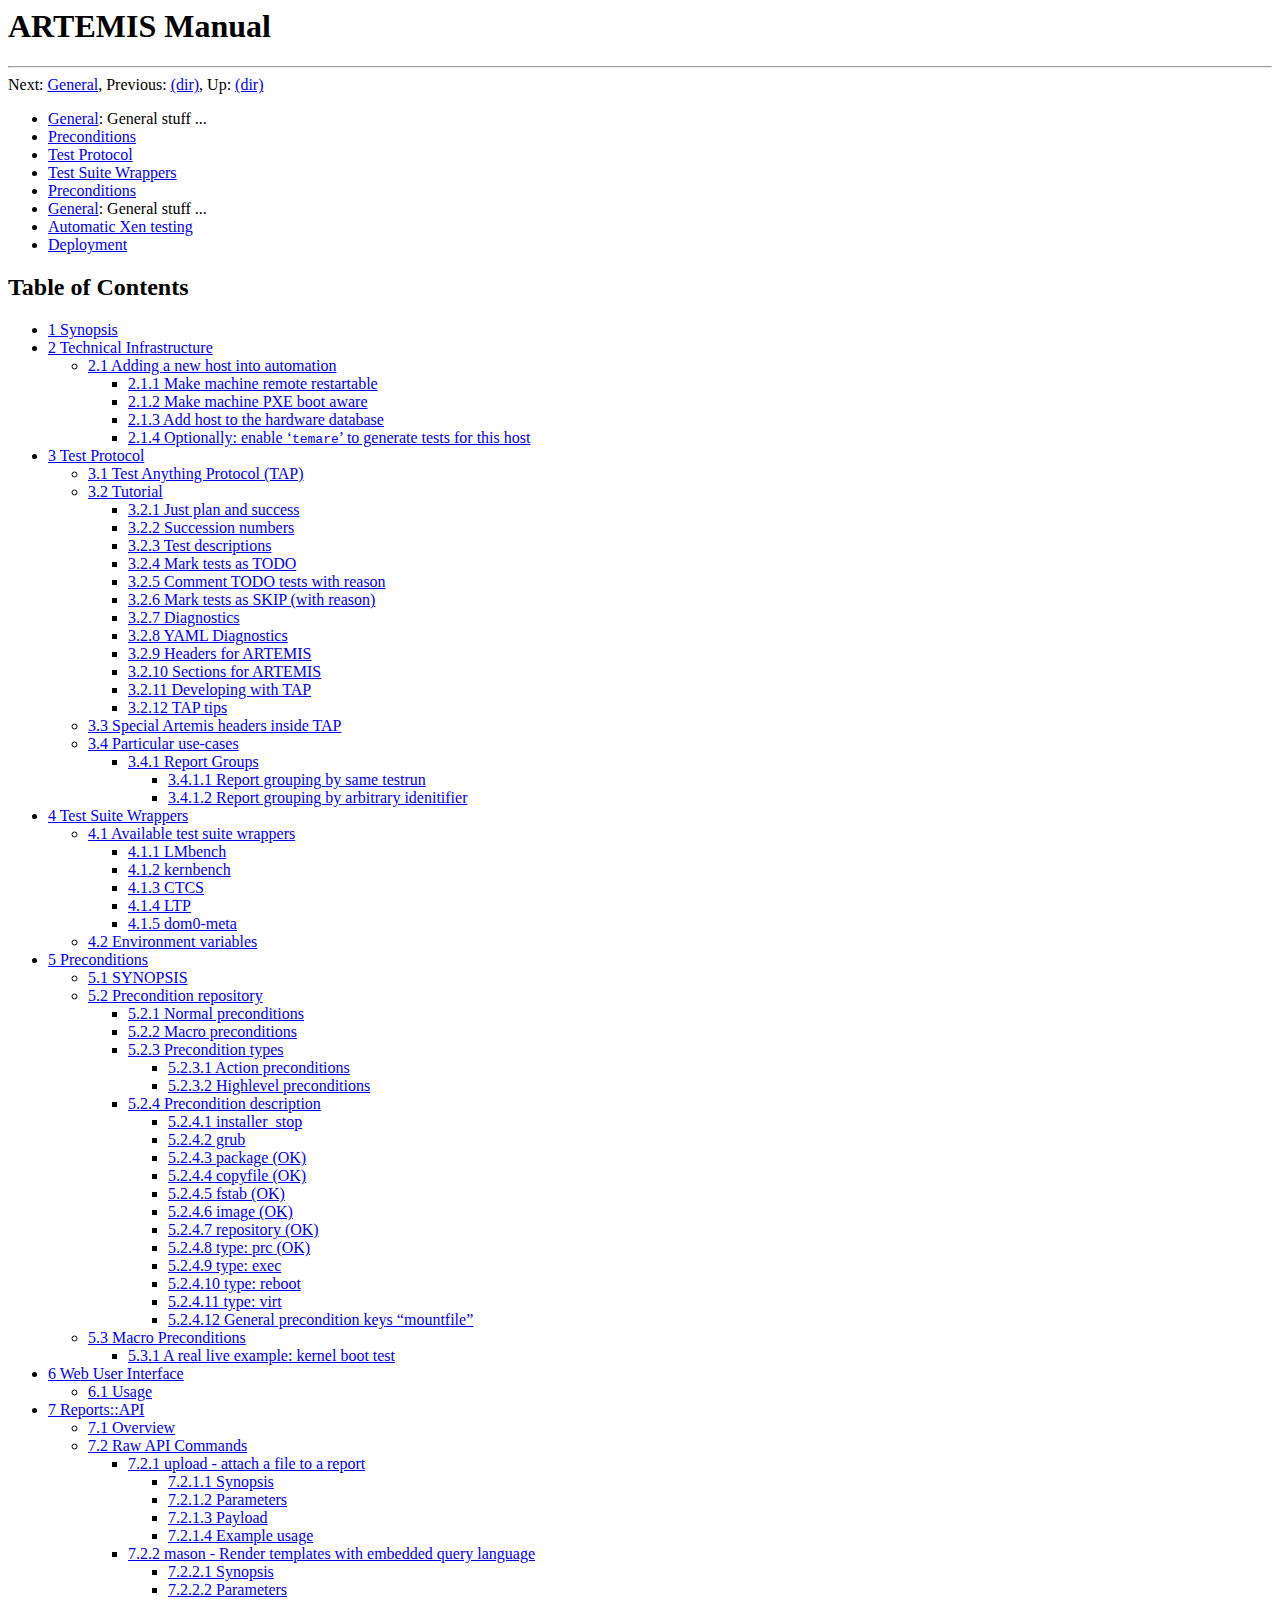
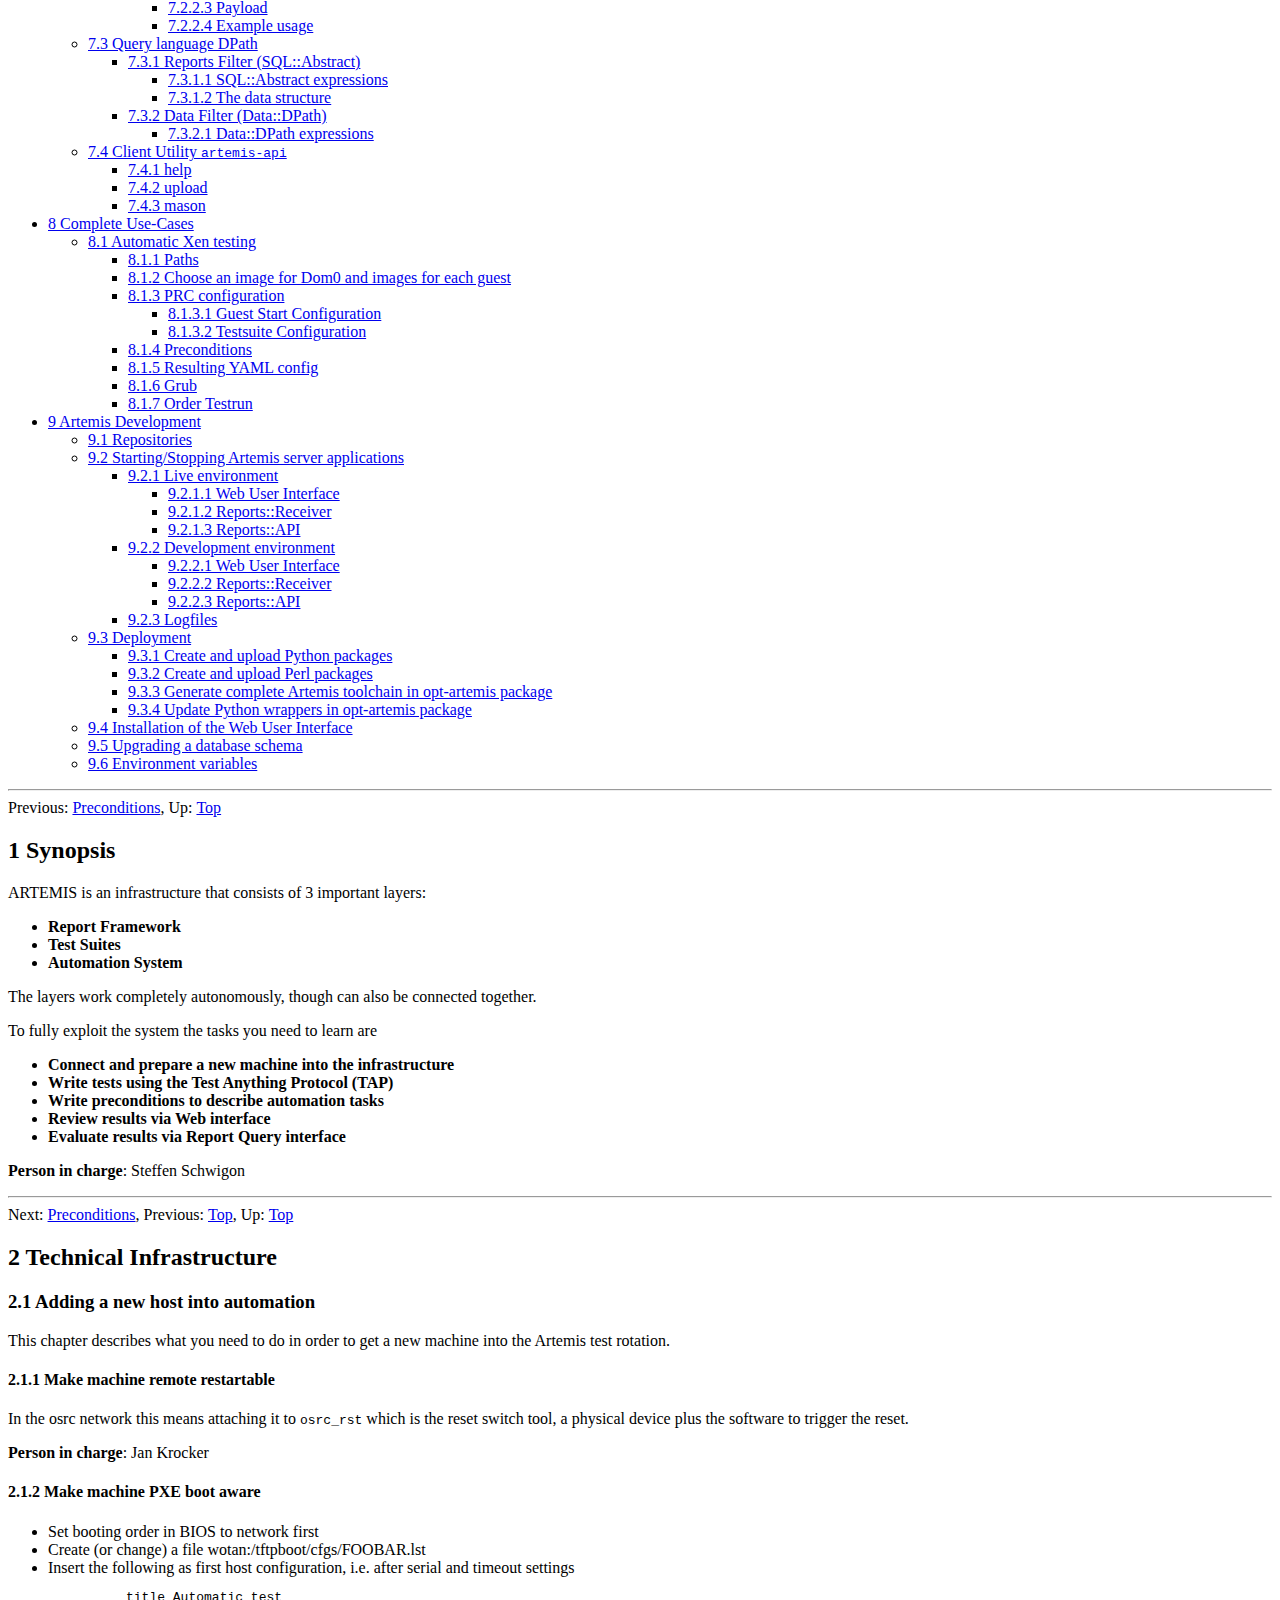
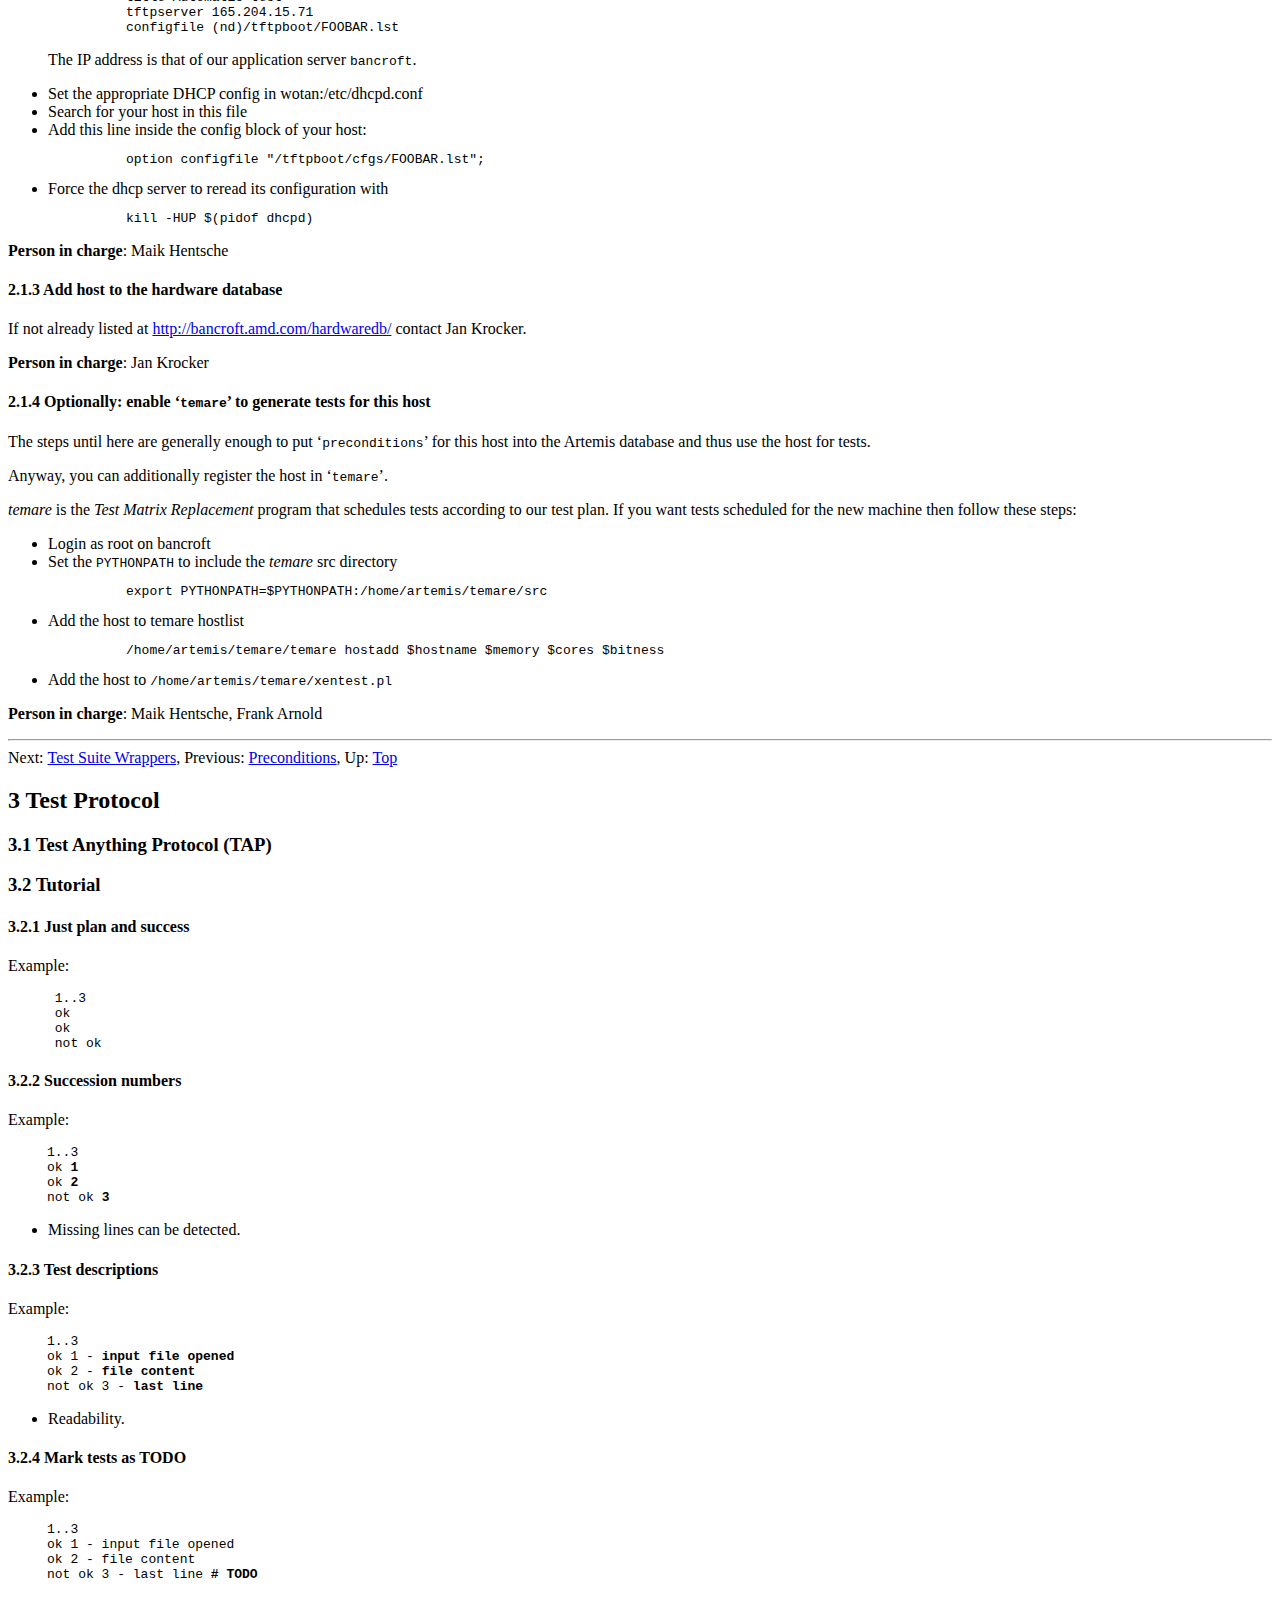
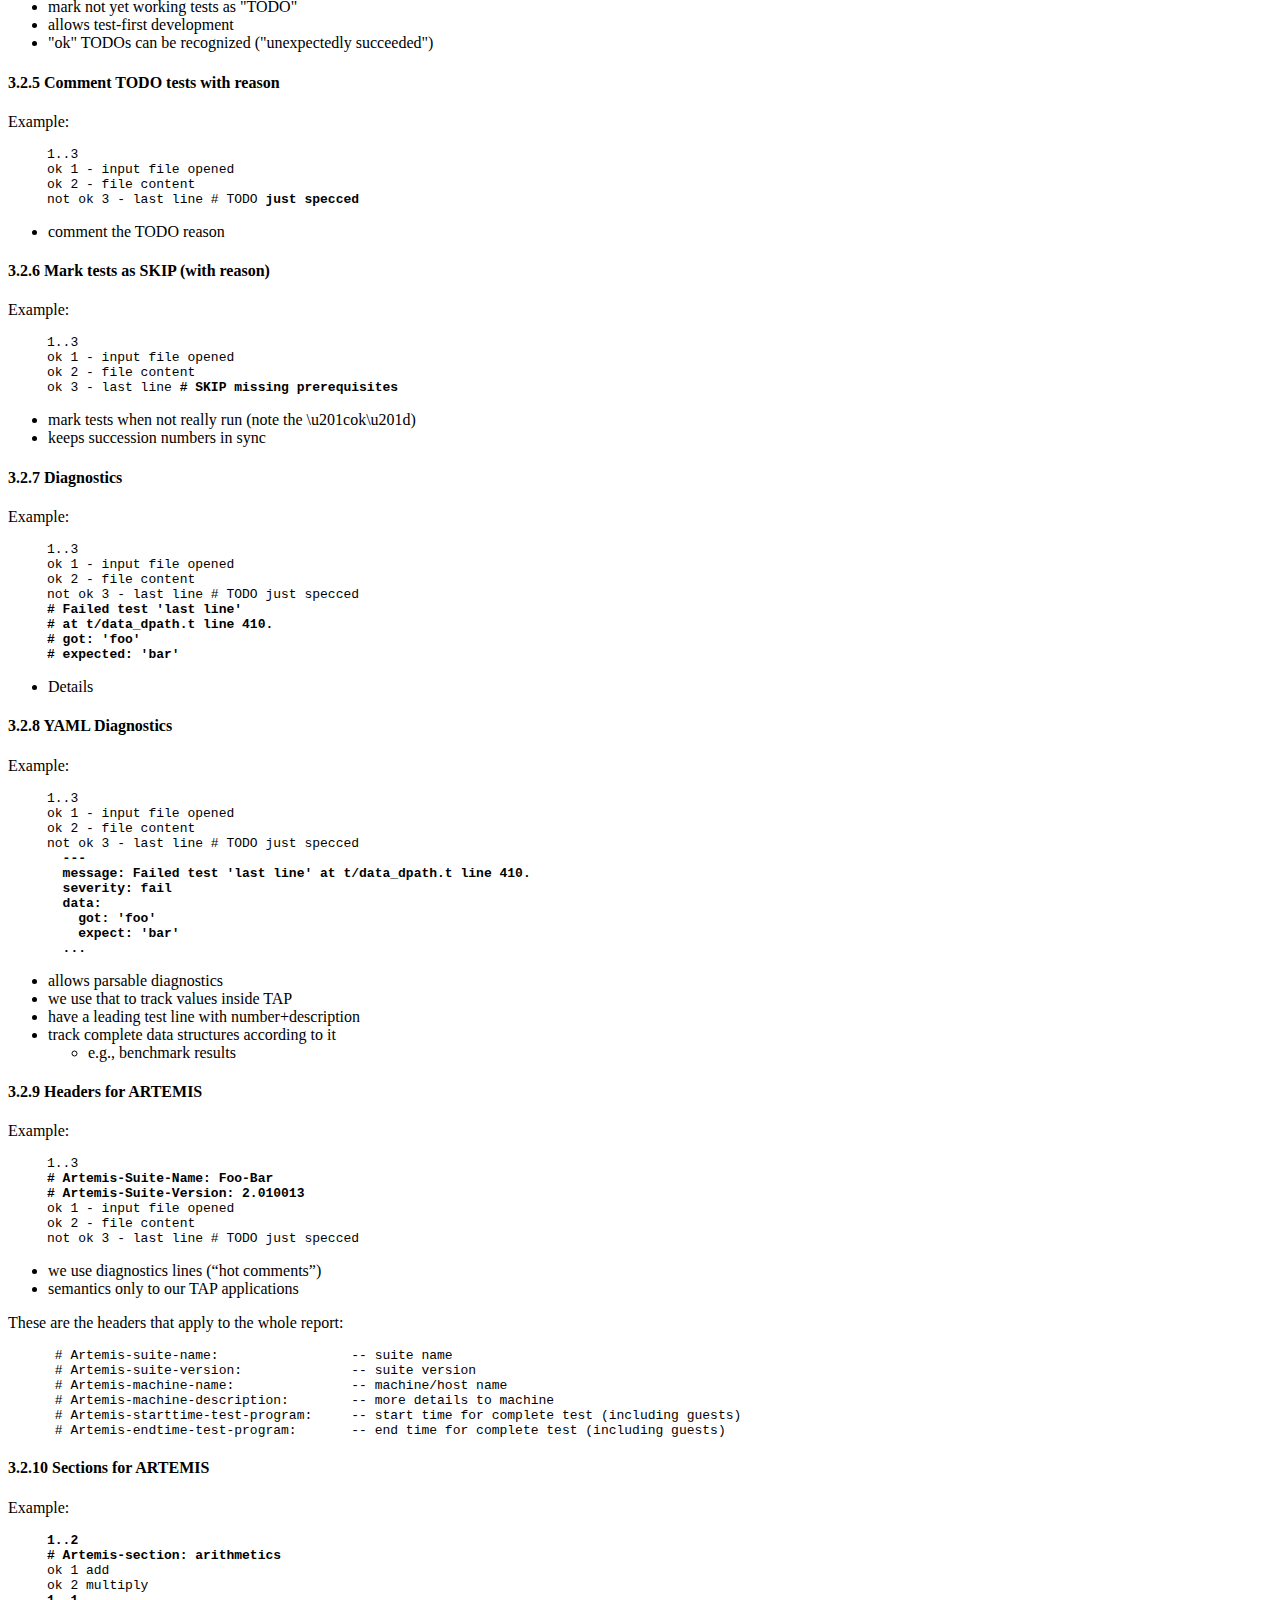
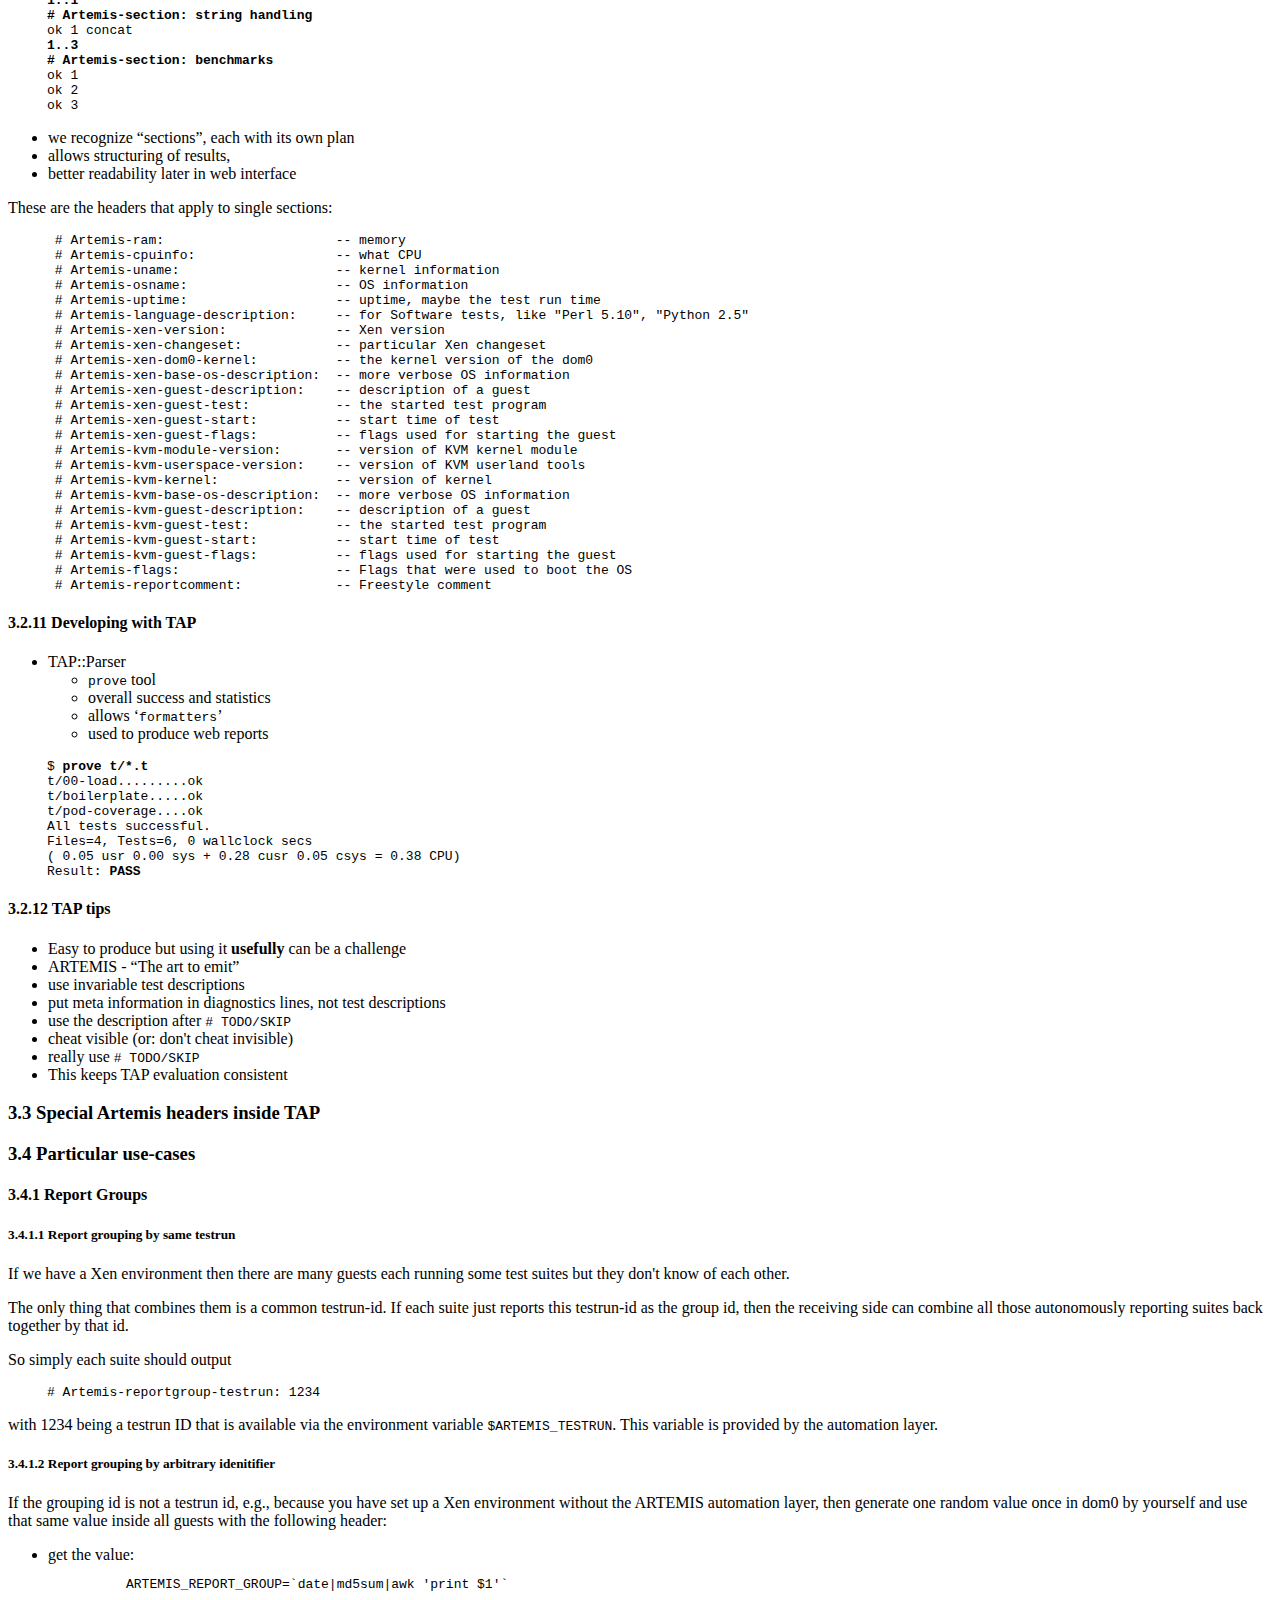
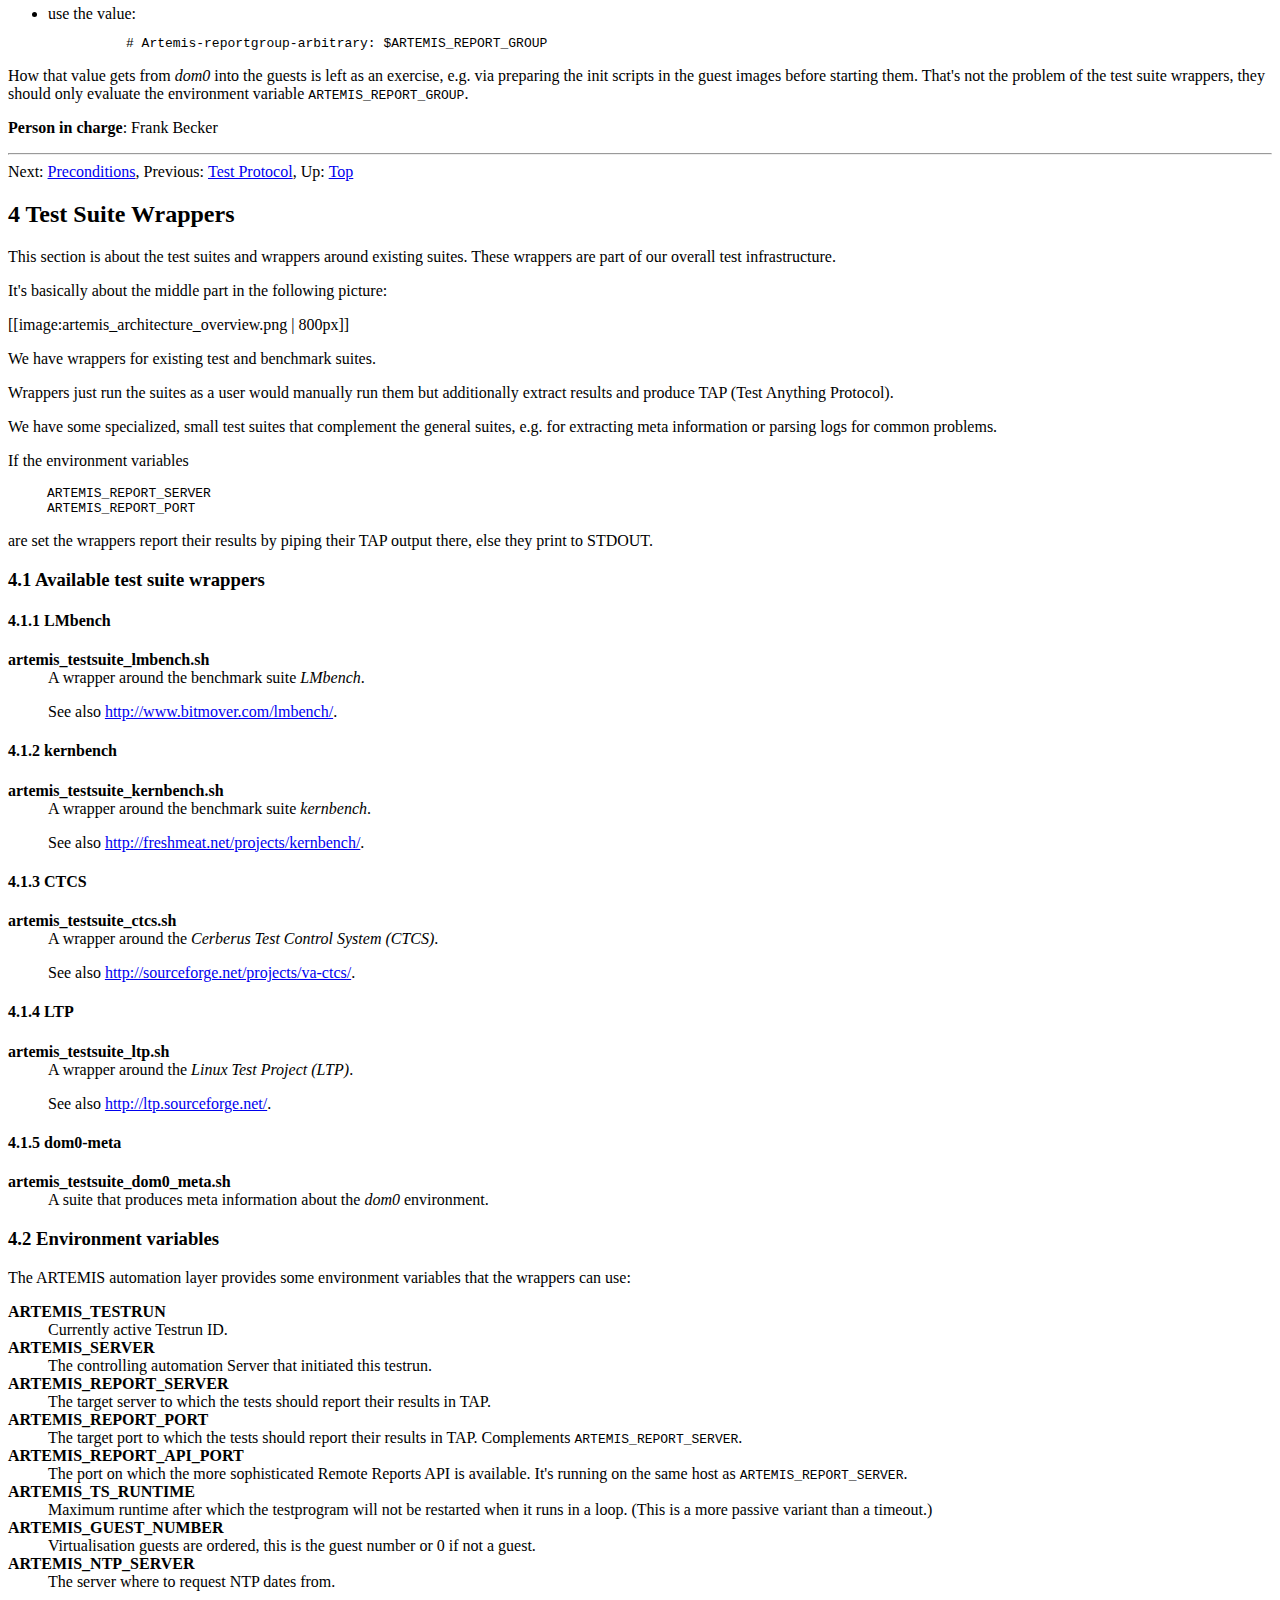
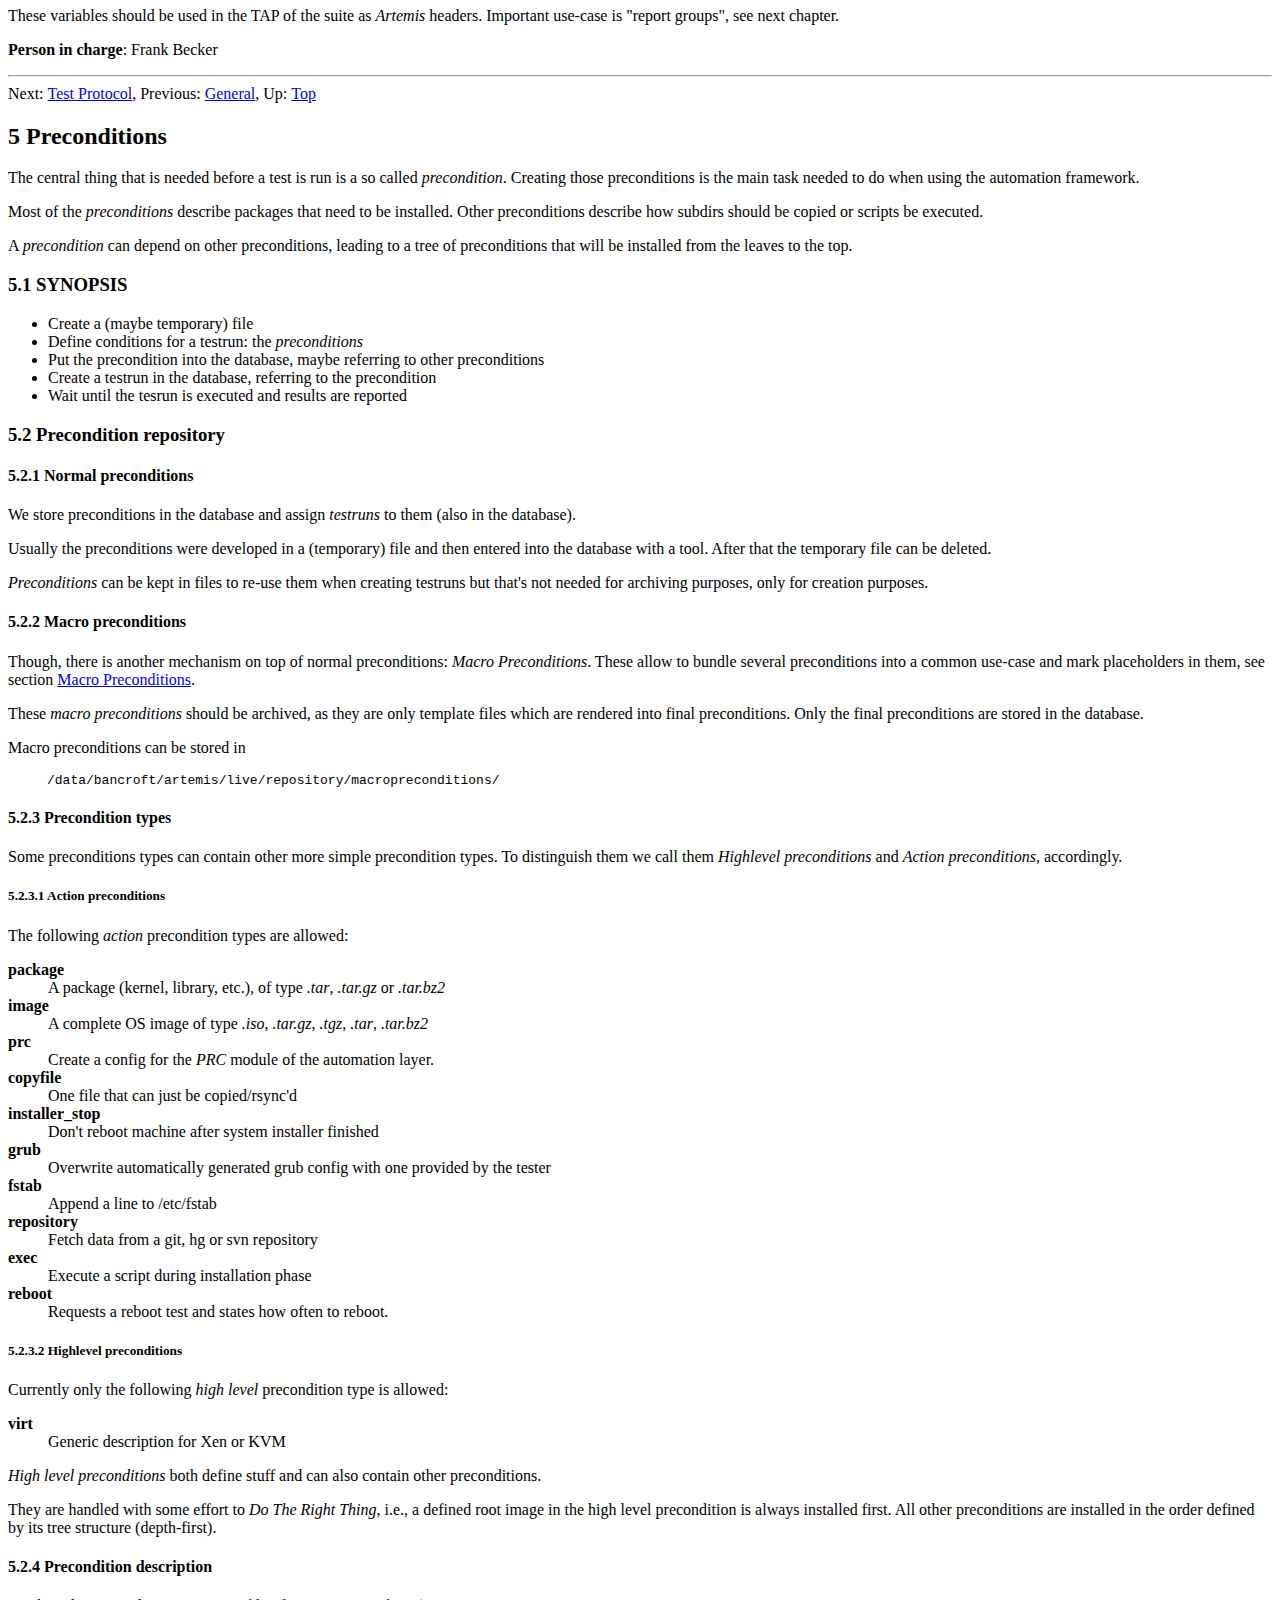
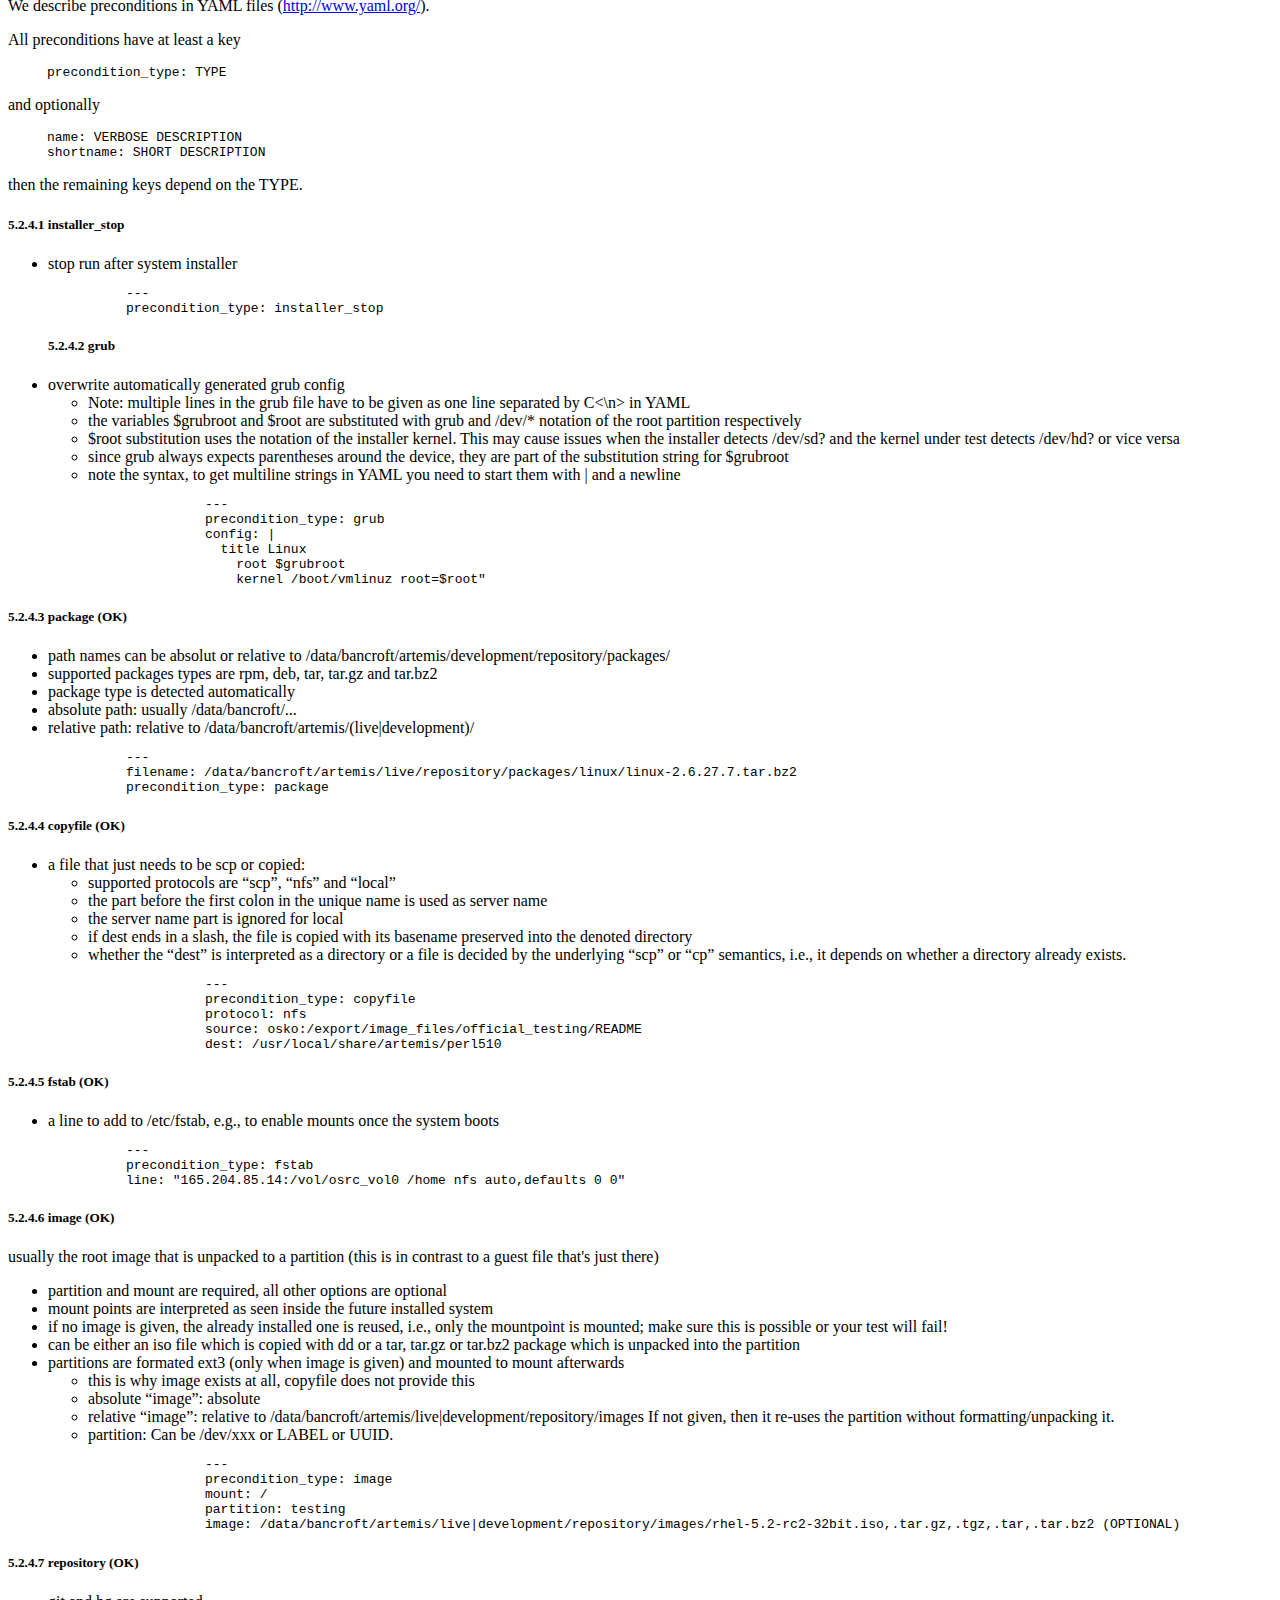
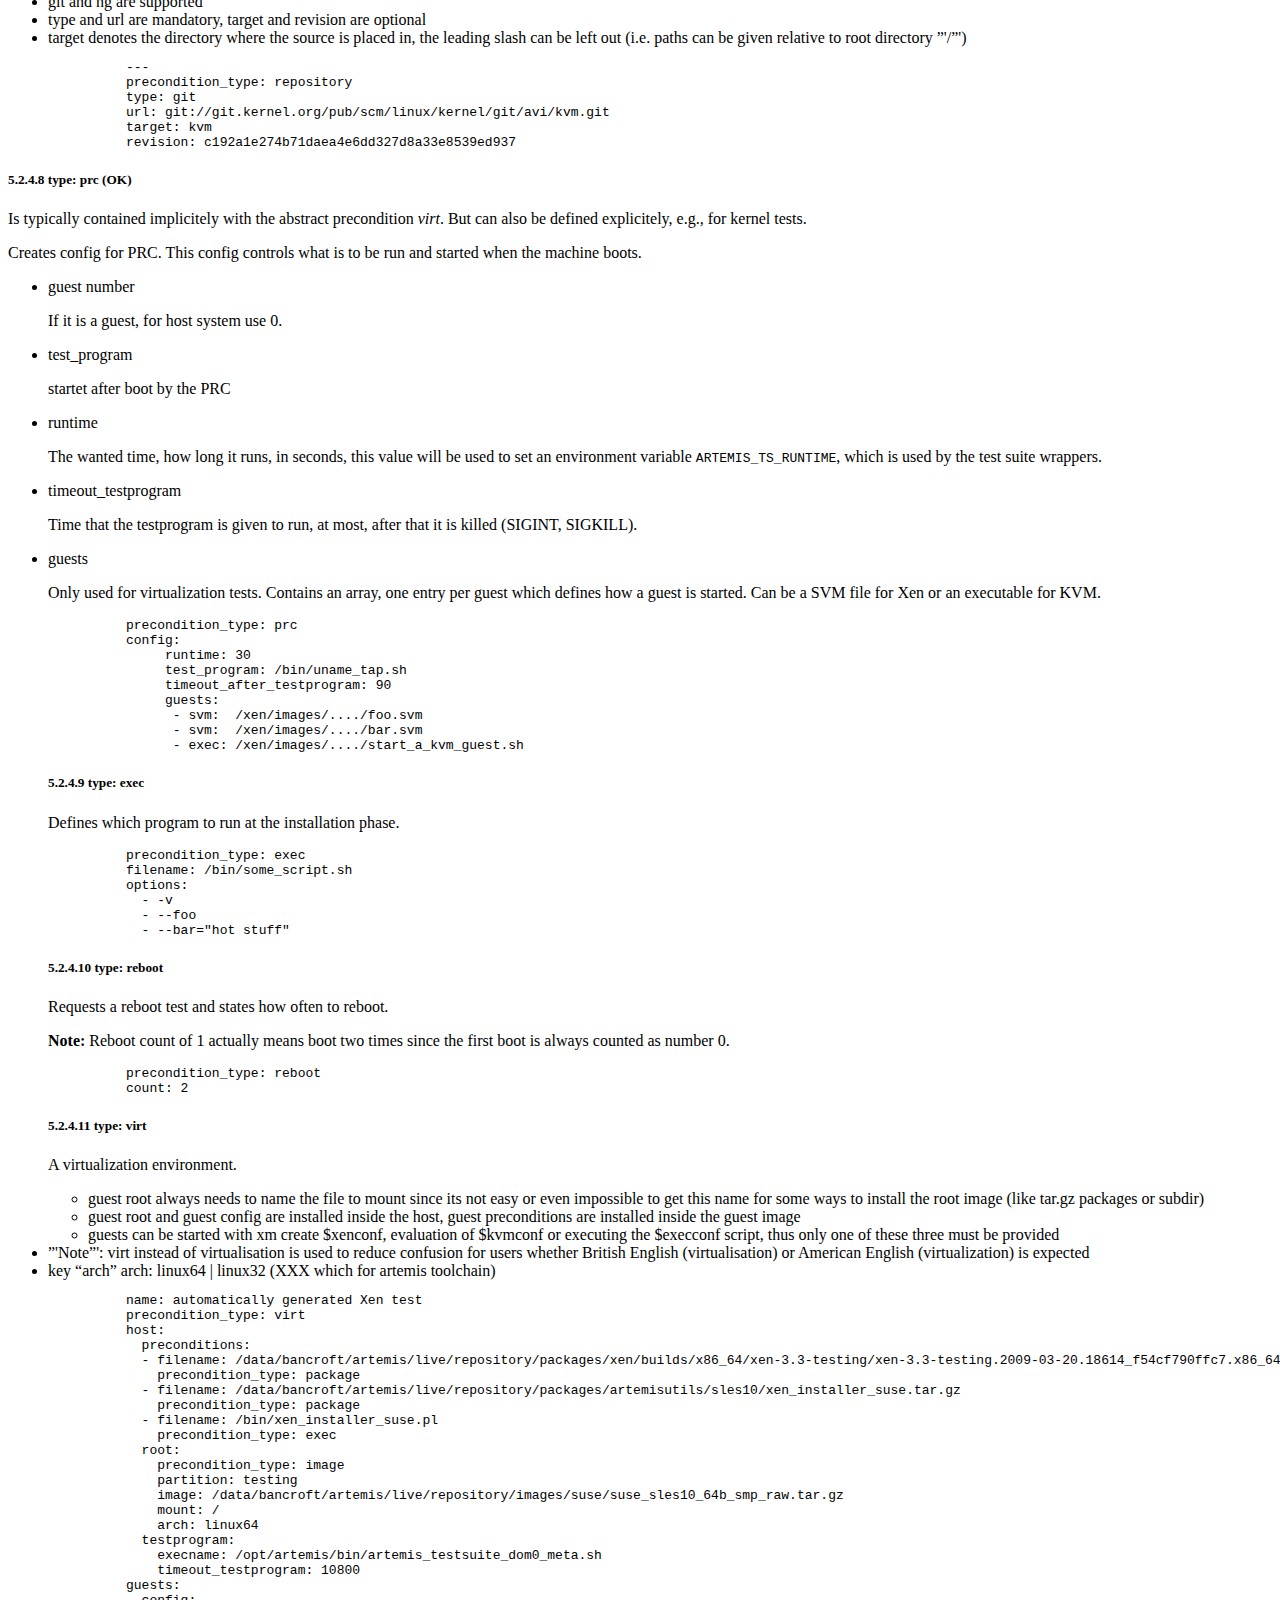
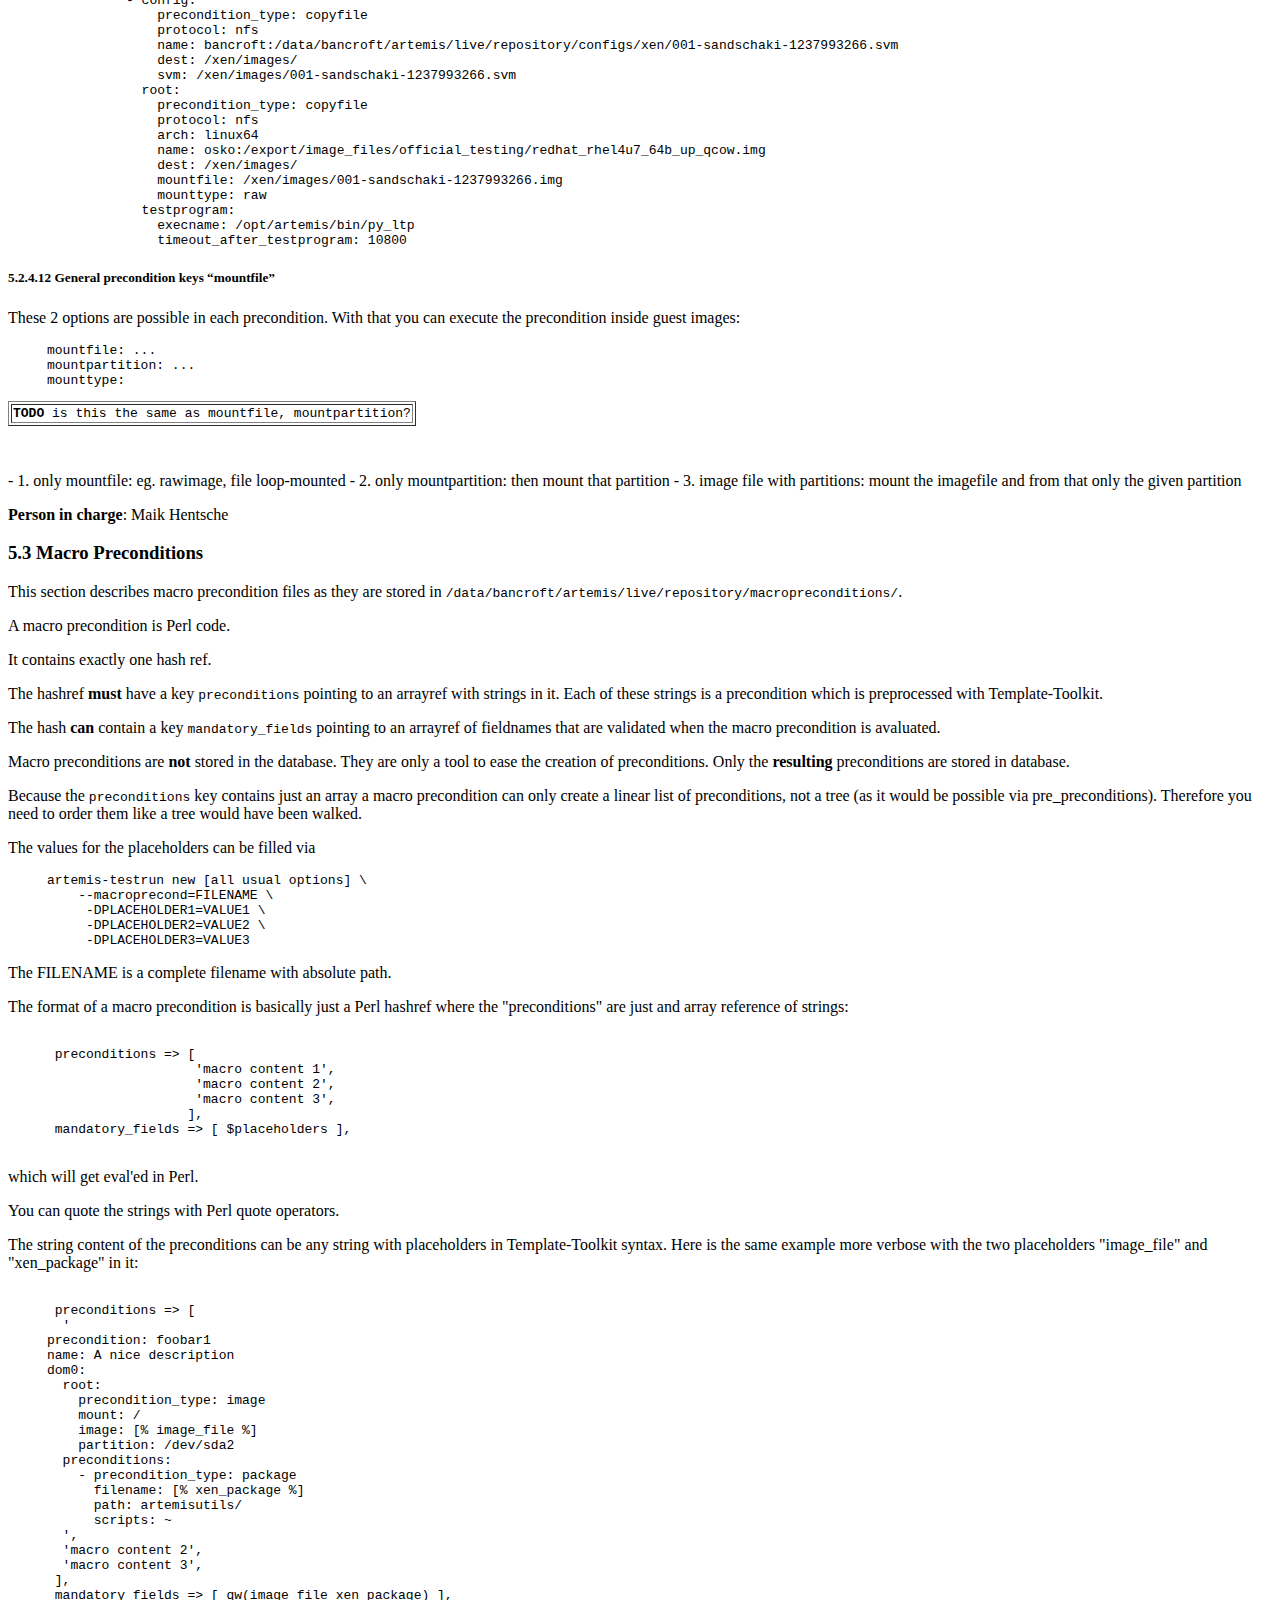
<file: root/artemis/manual/artemis-manual.html>
<html lang="en">
<head>
<title>ARTEMIS Manual</title>
<meta http-equiv="Content-Type" content="text/html">
<meta name="description" content="ARTEMIS Manual">
<meta name="generator" content="makeinfo 4.11">
<link title="Top" rel="top" href="#Top">
<link href="http://www.gnu.org/software/texinfo/" rel="generator-home" title="Texinfo Homepage">
<meta http-equiv="Content-Style-Type" content="text/css">
<style type="text/css"><!--
  pre.display { font-family:inherit }
  pre.format  { font-family:inherit }
  pre.smalldisplay { font-family:inherit; font-size:smaller }
  pre.smallformat  { font-family:inherit; font-size:smaller }
  pre.smallexample { font-size:smaller }
  pre.smalllisp    { font-size:smaller }
  span.sc    { font-variant:small-caps }
  span.roman { font-family:serif; font-weight:normal; } 
  span.sansserif { font-family:sans-serif; font-weight:normal; } 
--></style>
</head>
<body>
<h1 class="settitle">ARTEMIS Manual</h1>
<div class="node">
<p><hr>
<a name="Top"></a>
Next:&nbsp;<a rel="next" accesskey="n" href="#General">General</a>,
Previous:&nbsp;<a rel="previous" accesskey="p" href="#dir">(dir)</a>,
Up:&nbsp;<a rel="up" accesskey="u" href="#dir">(dir)</a>

</div>

<ul class="menu">
<li><a accesskey="1" href="#General">General</a>:                      General stuff ... 
<li><a accesskey="2" href="#Preconditions">Preconditions</a>
<li><a accesskey="3" href="#Test-Protocol">Test Protocol</a>
<li><a accesskey="4" href="#Test-Suite-Wrappers">Test Suite Wrappers</a>
<li><a accesskey="5" href="#Preconditions">Preconditions</a>
<li><a accesskey="6" href="#General">General</a>:                      General stuff ... 
<li><a accesskey="7" href="#Automatic-Xen-testing">Automatic Xen testing</a>
<li><a accesskey="8" href="#Deployment">Deployment</a>
</ul>

<div class="contents">
<h2>Table of Contents</h2>
<ul>
<li><a name="toc_Synopsis" href="#Synopsis">1 Synopsis</a>
<li><a name="toc_General" href="#General">2 Technical Infrastructure</a>
<ul>
<li><a href="#General">2.1 Adding a new host into automation</a>
<ul>
<li><a href="#General">2.1.1 Make machine remote restartable</a>
<li><a href="#General">2.1.2 Make machine PXE boot aware</a>
<li><a href="#General">2.1.3 Add host to the hardware database</a>
<li><a href="#General">2.1.4 Optionally: enable &lsquo;<samp><span class="samp">temare</span></samp>&rsquo; to generate tests for this host</a>
</li></ul>
</li></ul>
<li><a name="toc_Test-Protocol" href="#Test-Protocol">3 Test Protocol</a>
<ul>
<li><a href="#Test-Protocol">3.1 Test Anything Protocol (TAP)</a>
<li><a href="#Test-Protocol">3.2 Tutorial</a>
<ul>
<li><a href="#Test-Protocol">3.2.1 Just plan and success</a>
<li><a href="#Test-Protocol">3.2.2 Succession numbers</a>
<li><a href="#Test-Protocol">3.2.3 Test descriptions</a>
<li><a href="#Test-Protocol">3.2.4 Mark tests as TODO</a>
<li><a href="#Test-Protocol">3.2.5 Comment TODO tests with reason</a>
<li><a href="#Test-Protocol">3.2.6 Mark tests as SKIP (with reason)</a>
<li><a href="#Test-Protocol">3.2.7 Diagnostics</a>
<li><a href="#Test-Protocol">3.2.8 YAML Diagnostics</a>
<li><a href="#Test-Protocol">3.2.9 Headers for ARTEMIS</a>
<li><a href="#Test-Protocol">3.2.10 Sections for ARTEMIS</a>
<li><a href="#Test-Protocol">3.2.11 Developing with TAP</a>
<li><a href="#Test-Protocol">3.2.12 TAP tips</a>
</li></ul>
<li><a href="#Test-Protocol">3.3 Special Artemis headers inside TAP</a>
<li><a href="#Test-Protocol">3.4 Particular use-cases</a>
<ul>
<li><a href="#Test-Protocol">3.4.1 Report Groups</a>
<ul>
<li><a href="#Test-Protocol">3.4.1.1 Report grouping by same testrun</a>
<li><a href="#Test-Protocol">3.4.1.2 Report grouping by arbitrary idenitifier</a>
</li></ul>
</li></ul>
</li></ul>
<li><a name="toc_Test-Suite-Wrappers" href="#Test-Suite-Wrappers">4 Test Suite Wrappers</a>
<ul>
<li><a href="#Test-Suite-Wrappers">4.1 Available test suite wrappers</a>
<ul>
<li><a href="#Test-Suite-Wrappers">4.1.1 LMbench</a>
<li><a href="#Test-Suite-Wrappers">4.1.2 kernbench</a>
<li><a href="#Test-Suite-Wrappers">4.1.3 CTCS</a>
<li><a href="#Test-Suite-Wrappers">4.1.4 LTP</a>
<li><a href="#Test-Suite-Wrappers">4.1.5 dom0-meta</a>
</li></ul>
<li><a href="#Test-Suite-Wrappers">4.2 Environment variables</a>
</li></ul>
<li><a name="toc_Preconditions" href="#Preconditions">5 Preconditions</a>
<ul>
<li><a href="#Preconditions">5.1 SYNOPSIS</a>
<li><a href="#Preconditions">5.2 Precondition repository</a>
<ul>
<li><a href="#Preconditions">5.2.1 Normal preconditions</a>
<li><a href="#Preconditions">5.2.2 Macro preconditions</a>
<li><a href="#Preconditions">5.2.3 Precondition types</a>
<ul>
<li><a href="#Preconditions">5.2.3.1 Action preconditions</a>
<li><a href="#Preconditions">5.2.3.2 Highlevel preconditions</a>
</li></ul>
<li><a href="#Preconditions">5.2.4 Precondition description</a>
<ul>
<li><a href="#Preconditions">5.2.4.1 installer_stop</a>
<li><a href="#Preconditions">5.2.4.2 grub</a>
<li><a href="#Preconditions">5.2.4.3 package (OK)</a>
<li><a href="#Preconditions">5.2.4.4 copyfile (OK)</a>
<li><a href="#Preconditions">5.2.4.5 fstab (OK)</a>
<li><a href="#Preconditions">5.2.4.6 image (OK)</a>
<li><a href="#Preconditions">5.2.4.7 repository (OK)</a>
<li><a href="#Preconditions">5.2.4.8 type: prc (OK)</a>
<li><a href="#Preconditions">5.2.4.9 type: exec</a>
<li><a href="#Preconditions">5.2.4.10 type: reboot</a>
<li><a href="#Preconditions">5.2.4.11 type: virt</a>
<li><a href="#Preconditions">5.2.4.12 General precondition keys &ldquo;mountfile&rdquo;</a>
</li></ul>
</li></ul>
<li><a href="#Preconditions">5.3 Macro Preconditions</a>
<ul>
<li><a href="#Preconditions">5.3.1 A real live example: kernel boot test</a>
</li></ul>
</li></ul>
<li><a name="toc_Preconditions" href="#Preconditions">6 Web User Interface</a>
<ul>
<li><a href="#Preconditions">6.1 Usage</a>
</li></ul>
<li><a name="toc_Preconditions" href="#Preconditions">7 Reports::API</a>
<ul>
<li><a href="#Preconditions">7.1 Overview</a>
<li><a href="#Preconditions">7.2 Raw API Commands</a>
<ul>
<li><a href="#Preconditions">7.2.1 upload - attach a file to a report</a>
<ul>
<li><a href="#Preconditions">7.2.1.1 Synopsis</a>
<li><a href="#Preconditions">7.2.1.2 Parameters</a>
<li><a href="#Preconditions">7.2.1.3 Payload</a>
<li><a href="#Preconditions">7.2.1.4 Example usage</a>
</li></ul>
<li><a href="#Preconditions">7.2.2 mason - Render templates with embedded query language</a>
<ul>
<li><a href="#Preconditions">7.2.2.1 Synopsis</a>
<li><a href="#Preconditions">7.2.2.2 Parameters</a>
<li><a href="#Preconditions">7.2.2.3 Payload</a>
<li><a href="#Preconditions">7.2.2.4 Example usage</a>
</li></ul>
</li></ul>
<li><a href="#Preconditions">7.3 Query language DPath</a>
<ul>
<li><a href="#Preconditions">7.3.1 Reports Filter (SQL::Abstract)</a>
<ul>
<li><a href="#Preconditions">7.3.1.1 SQL::Abstract expressions</a>
<li><a href="#Preconditions">7.3.1.2 The data structure</a>
</li></ul>
<li><a href="#Preconditions">7.3.2 Data Filter (Data::DPath)</a>
<ul>
<li><a href="#Preconditions">7.3.2.1 Data::DPath expressions</a>
</li></ul>
</li></ul>
<li><a href="#Preconditions">7.4 Client Utility <code>artemis-api</code></a>
<ul>
<li><a href="#Preconditions">7.4.1 help</a>
<li><a href="#Preconditions">7.4.2 upload</a>
<li><a href="#Preconditions">7.4.3 mason</a>
</li></ul>
</li></ul>
<li><a name="toc_Automatic-Xen-testing" href="#Automatic-Xen-testing">8 Complete Use-Cases</a>
<ul>
<li><a href="#Automatic-Xen-testing">8.1 Automatic Xen testing</a>
<ul>
<li><a href="#Automatic-Xen-testing">8.1.1 Paths</a>
<li><a href="#Automatic-Xen-testing">8.1.2 Choose an image for Dom0 and images for each guest</a>
<li><a href="#Automatic-Xen-testing">8.1.3 PRC configuration</a>
<ul>
<li><a href="#Automatic-Xen-testing">8.1.3.1 Guest Start Configuration</a>
<li><a href="#Automatic-Xen-testing">8.1.3.2 Testsuite Configuration</a>
</li></ul>
<li><a href="#Automatic-Xen-testing">8.1.4 Preconditions</a>
<li><a href="#Automatic-Xen-testing">8.1.5 Resulting YAML config</a>
<li><a href="#Automatic-Xen-testing">8.1.6 Grub</a>
<li><a href="#Automatic-Xen-testing">8.1.7 Order Testrun</a>
</li></ul>
</li></ul>
<li><a name="toc_Deployment" href="#Deployment">9 Artemis Development</a>
<ul>
<li><a href="#Deployment">9.1 Repositories</a>
<li><a href="#Deployment">9.2 Starting/Stopping Artemis server applications</a>
<ul>
<li><a href="#Deployment">9.2.1 Live environment</a>
<ul>
<li><a href="#Deployment">9.2.1.1 Web User Interface</a>
<li><a href="#Deployment">9.2.1.2 Reports::Receiver</a>
<li><a href="#Deployment">9.2.1.3 Reports::API</a>
</li></ul>
<li><a href="#Deployment">9.2.2 Development environment</a>
<ul>
<li><a href="#Deployment">9.2.2.1 Web User Interface</a>
<li><a href="#Deployment">9.2.2.2 Reports::Receiver</a>
<li><a href="#Deployment">9.2.2.3 Reports::API</a>
</li></ul>
<li><a href="#Deployment">9.2.3 Logfiles</a>
</li></ul>
<li><a href="#Deployment">9.3 Deployment</a>
<ul>
<li><a href="#Deployment">9.3.1 Create and upload Python packages</a>
<li><a href="#Deployment">9.3.2 Create and upload Perl packages</a>
<li><a href="#Deployment">9.3.3 Generate complete Artemis toolchain in opt-artemis package</a>
<li><a href="#Deployment">9.3.4 Update Python wrappers in opt-artemis package</a>
</li></ul>
<li><a href="#Deployment">9.4 Installation of the Web User Interface</a>
<li><a href="#Deployment">9.5 Upgrading a database schema</a>
<li><a href="#Deployment">9.6 Environment variables</a>
</li></ul>
</li></ul>
</div>

<div class="node">
<p><hr>
<a name="Synopsis"></a>
Previous:&nbsp;<a rel="previous" accesskey="p" href="#Preconditions">Preconditions</a>,
Up:&nbsp;<a rel="up" accesskey="u" href="#Top">Top</a>

</div>

<h2 class="chapter">1 Synopsis</h2>

<p>ARTEMIS is an infrastructure that consists of 3 important layers:

     <ul>
<li><strong>Report Framework</strong>

     <li><strong>Test Suites</strong>

     <li><strong>Automation System</strong>

</ul>

<p>The layers work completely autonomously, though can also be connected
together.

<p>To fully exploit the system the tasks you need to learn are

     <ul>
<li><strong>Connect and prepare a new machine into the infrastructure</strong>

     <li><strong>Write tests using the Test Anything Protocol (TAP)</strong>

     <li><strong>Write preconditions to describe automation tasks</strong>

     <li><strong>Review results via Web interface</strong>

     <li><strong>Evaluate results via Report Query interface</strong>

</ul>

<p><strong>Person in charge</strong>: Steffen Schwigon

<div class="node">
<p><hr>
<a name="General"></a>
Next:&nbsp;<a rel="next" accesskey="n" href="#Preconditions">Preconditions</a>,
Previous:&nbsp;<a rel="previous" accesskey="p" href="#Top">Top</a>,
Up:&nbsp;<a rel="up" accesskey="u" href="#Top">Top</a>

</div>

<h2 class="chapter">2 Technical Infrastructure</h2>

<h3 class="section">2.1 Adding a new host into automation</h3>

<p>This chapter describes what you need to do in order to get a new
machine into the Artemis test rotation.

<h4 class="subsection">2.1.1 Make machine remote restartable</h4>

<p>In the osrc network this means attaching it to <code>osrc_rst</code> which
is the reset switch tool, a physical device plus the software to
trigger the reset.

<p><strong>Person in charge</strong>: Jan Krocker

<h4 class="subsection">2.1.2 Make machine PXE boot aware</h4>

     <ul>
<li>Set booting order in BIOS to network first

     <li>Create (or change) a file wotan:/tftpboot/cfgs/FOOBAR.lst

     <li>Insert the following as first host configuration, i.e. after serial and timeout settings

     <pre class="example">          title Automatic test
          tftpserver 165.204.15.71
          configfile (nd)/tftpboot/FOOBAR.lst
</pre>
     <p>The IP address is that of our application server <code>bancroft</code>.

     <li>Set the appropriate DHCP config in wotan:/etc/dhcpd.conf

     <li>Search for your host in this file

     <li>Add this line inside the config block of your host:

     <pre class="example">          option configfile "/tftpboot/cfgs/FOOBAR.lst";
</pre>
     <li>Force the dhcp server to reread its configuration with

     <pre class="example">          kill -HUP $(pidof dhcpd)
</pre>
     </ul>

<p><strong>Person in charge</strong>: Maik Hentsche

<h4 class="subsection">2.1.3 Add host to the hardware database</h4>

<p>If not already listed at <a href="http://bancroft.amd.com/hardwaredb/">http://bancroft.amd.com/hardwaredb/</a>
contact Jan Krocker.

<p><strong>Person in charge</strong>: Jan Krocker

<h4 class="subsection">2.1.4 Optionally: enable &lsquo;<samp><span class="samp">temare</span></samp>&rsquo; to generate tests for this host</h4>

<p>The steps until here are generally enough to put &lsquo;<samp><span class="samp">preconditions</span></samp>&rsquo;
for this host into the Artemis database and thus use the host for
tests.

<p>Anyway, you can additionally register the host in &lsquo;<samp><span class="samp">temare</span></samp>&rsquo;.

<p><em>temare</em> is the <dfn>Test Matrix Replacement</dfn> program that
schedules tests according to our test plan. If you want tests
scheduled for the new machine then follow these steps:

     <ul>
<li>Login as root on bancroft

     <li>Set the <code>PYTHONPATH</code> to include the <em>temare</em> src directory

     <pre class="example">          export PYTHONPATH=$PYTHONPATH:/home/artemis/temare/src
</pre>
     <li>Add the host to temare hostlist

     <pre class="example">          /home/artemis/temare/temare hostadd $hostname $memory $cores $bitness
</pre>
     <li>Add the host to <code>/home/artemis/temare/xentest.pl</code>

</ul>

<p><strong>Person in charge</strong>: Maik Hentsche, Frank Arnold

<p><a name="index-Index-entry-for-First-Chapter-1"></a>

<div class="node">
<p><hr>
<a name="Test-Protocol"></a>
Next:&nbsp;<a rel="next" accesskey="n" href="#Test-Suite-Wrappers">Test Suite Wrappers</a>,
Previous:&nbsp;<a rel="previous" accesskey="p" href="#Preconditions">Preconditions</a>,
Up:&nbsp;<a rel="up" accesskey="u" href="#Top">Top</a>

</div>

<h2 class="chapter">3 Test Protocol</h2>

<h3 class="section">3.1 Test Anything Protocol (TAP)</h3>

<h3 class="section">3.2 Tutorial</h3>

<h4 class="subsection">3.2.1 Just plan and success</h4>

<p>Example:

<pre class="example">      1..3
      ok
      ok
      not ok
</pre>
<h4 class="subsection">3.2.2 Succession numbers</h4>

<p>Example:

<pre class="example">     1..3
     ok <b>1</b>
     ok <b>2</b>
     not ok <b>3</b>
</pre>
     <ul>
<li>Missing lines can be detected. 
</ul>

<h4 class="subsection">3.2.3 Test descriptions</h4>

<p>Example:

<pre class="example">     1..3
     ok 1 - <b>input file opened</b>
     ok 2 - <b>file content</b>
     not ok 3 - <b>last line</b>
</pre>
     <ul>
<li>Readability. 
</ul>

<h4 class="subsection">3.2.4 Mark tests as TODO</h4>

<p>Example:

<pre class="example">     1..3
     ok 1 - input file opened
     ok 2 - file content
     not ok 3 - last line <b># TODO</b>
</pre>
     <ul>
<li>mark not yet working tests as "TODO"
<li>allows test-first development
<li>"ok" TODOs can be recognized
 ("unexpectedly succeeded")
</ul>

<h4 class="subsection">3.2.5 Comment TODO tests with reason</h4>

<p>Example:

<pre class="example">     1..3
     ok 1 - input file opened
     ok 2 - file content
     not ok 3 - last line # TODO <b>just specced</b>
</pre>
     <ul>
<li>comment the TODO reason
</ul>

<h4 class="subsection">3.2.6 Mark tests as SKIP (with reason)</h4>

<p>Example:

<pre class="example">     1..3
     ok 1 - input file opened
     ok 2 - file content
     ok 3 - last line <b># SKIP missing prerequisites</b>
</pre>
     <ul>
<li>mark tests when not really run (note the \u201cok\u201d)
<li>keeps succession numbers in sync
</ul>

<h4 class="subsection">3.2.7 Diagnostics</h4>

<p>Example:

<pre class="example">     1..3
     ok 1 - input file opened
     ok 2 - file content
     not ok 3 - last line # TODO just specced
     <b># Failed test 'last line'
     # at t/data_dpath.t line 410.
     # got: 'foo'
     # expected: 'bar'</b>
</pre>
     <ul>
<li>Details
</ul>

<h4 class="subsection">3.2.8 YAML Diagnostics</h4>

<p>Example:

<pre class="example">     1..3
     ok 1 - input file opened
     ok 2 - file content
     not ok 3 - last line # TODO just specced
     <b>  ---
       message: Failed test 'last line' at t/data_dpath.t line 410.
       severity: fail
       data:
         got: 'foo'
         expect: 'bar'
       ...</b>
</pre>
     <ul>
<li>allows parsable diagnostics
<li>we use that to track values inside TAP
<li>have a leading test line with number+description
<li>track complete data structures according to it
          <ul>
<li>e.g., benchmark results
</ul>
     </ul>

<h4 class="subsection">3.2.9 Headers for ARTEMIS</h4>

<p>Example:

<pre class="example">     1..3
     <b># Artemis-Suite-Name: Foo-Bar
     # Artemis-Suite-Version: 2.010013</b>
     ok 1 - input file opened
     ok 2 - file content
     not ok 3 - last line # TODO just specced
</pre>
     <ul>
<li>we use diagnostics lines (&ldquo;hot comments&rdquo;)
<li>semantics only to our TAP applications
</ul>

<p>These are the headers that apply to the whole report:

<pre class="example">      # Artemis-suite-name:                 -- suite name
      # Artemis-suite-version:              -- suite version
      # Artemis-machine-name:               -- machine/host name
      # Artemis-machine-description:        -- more details to machine
      # Artemis-starttime-test-program:     -- start time for complete test (including guests)
      # Artemis-endtime-test-program:       -- end time for complete test (including guests)
</pre>
<h4 class="subsection">3.2.10 Sections for ARTEMIS</h4>

<p>Example:

<pre class="example">     <b>1..2
     # Artemis-section: arithmetics</b>
     ok 1 add
     ok 2 multiply
     <b>1..1
     # Artemis-section: string handling</b>
     ok 1 concat
     <b>1..3
     # Artemis-section: benchmarks</b>
     ok 1
     ok 2
     ok 3
</pre>
     <ul>
<li>we recognize &ldquo;sections&rdquo;, each with its own plan
<li>allows structuring of results,
<li>better readability later in web interface
</ul>

<p>These are the headers that apply to single sections:

<pre class="example">      # Artemis-ram:                      -- memory
      # Artemis-cpuinfo:                  -- what CPU
      # Artemis-uname:                    -- kernel information
      # Artemis-osname:                   -- OS information
      # Artemis-uptime:                   -- uptime, maybe the test run time
      # Artemis-language-description:     -- for Software tests, like "Perl 5.10", "Python 2.5"
      # Artemis-xen-version:              -- Xen version
      # Artemis-xen-changeset:            -- particular Xen changeset
      # Artemis-xen-dom0-kernel:          -- the kernel version of the dom0
      # Artemis-xen-base-os-description:  -- more verbose OS information
      # Artemis-xen-guest-description:    -- description of a guest
      # Artemis-xen-guest-test:           -- the started test program
      # Artemis-xen-guest-start:          -- start time of test
      # Artemis-xen-guest-flags:          -- flags used for starting the guest
      # Artemis-kvm-module-version:       -- version of KVM kernel module
      # Artemis-kvm-userspace-version:    -- version of KVM userland tools
      # Artemis-kvm-kernel:               -- version of kernel
      # Artemis-kvm-base-os-description:  -- more verbose OS information
      # Artemis-kvm-guest-description:    -- description of a guest
      # Artemis-kvm-guest-test:           -- the started test program
      # Artemis-kvm-guest-start:          -- start time of test
      # Artemis-kvm-guest-flags:          -- flags used for starting the guest
      # Artemis-flags:                    -- Flags that were used to boot the OS
      # Artemis-reportcomment:            -- Freestyle comment
</pre>
<h4 class="subsection">3.2.11 Developing with TAP</h4>

     <ul>
<li>TAP::Parser
          <ul>
<li><code>prove</code> tool
<li>overall success and statistics
<li>allows &lsquo;<samp><span class="samp">formatters</span></samp>&rsquo;
<li>used to produce web reports
</ul>
     </ul>

<pre class="example">     $ <b>prove t/*.t</b>
     t/00-load.........ok
     t/boilerplate.....ok
     t/pod-coverage....ok
     All tests successful.
     Files=4, Tests=6, 0 wallclock secs
     ( 0.05 usr 0.00 sys + 0.28 cusr 0.05 csys = 0.38 CPU)
     Result: <b>PASS</b>
</pre>
<h4 class="subsection">3.2.12 TAP tips</h4>

     <ul>
<li>Easy to produce but using it <strong>usefully</strong> can be a challenge
<li>ARTEMIS - &ldquo;The art to emit&rdquo;
<li>use invariable test descriptions
<li>put meta information in diagnostics lines, not test descriptions
<li>use the description after <code># TODO/SKIP</code>
<li>cheat visible (or: don't cheat invisible)
<li>really use <code># TODO/SKIP</code>
<li>This keeps TAP evaluation consistent
</ul>

<h3 class="section">3.3 Special Artemis headers inside TAP</h3>

<h3 class="section">3.4 Particular use-cases</h3>

<h4 class="subsection">3.4.1 Report Groups</h4>

<h5 class="subsubsection">3.4.1.1 Report grouping by same testrun</h5>

<p>If we have a Xen environment then there are many guests each running
some test suites but they don't know of each other.

<p>The only thing that combines them is a common testrun-id. If each
suite just reports this testrun-id as the group id, then the receiving
side can combine all those autonomously reporting suites back together
by that id.

<p>So simply each suite should output

<pre class="example">     # Artemis-reportgroup-testrun: 1234
</pre>
<p>with 1234 being a testrun ID that is available via the environment
variable <code>$ARTEMIS_TESTRUN</code>. This variable is provided by the
automation layer.

<h5 class="subsubsection">3.4.1.2 Report grouping by arbitrary idenitifier</h5>

<p>If the grouping id is not a testrun id, e.g., because you have set up
a Xen environment without the ARTEMIS automation layer, then generate
one random value once in dom0 by yourself and use that same value
inside all guests with the following header:

     <ul>
<li>get the value:

     <pre class="example">          ARTEMIS_REPORT_GROUP=`date|md5sum|awk 'print $1'`
</pre>
     <li>use the value:

     <pre class="example">          # Artemis-reportgroup-arbitrary: $ARTEMIS_REPORT_GROUP
</pre>
     </ul>

<p>How that value gets from <em>dom0</em> into the guests is left as an
exercise, e.g. via preparing the init scripts in the guest images
before starting them. That's not the problem of the test suite
wrappers, they should only evaluate the environment variable
<code>ARTEMIS_REPORT_GROUP</code>.

<p><strong>Person in charge</strong>: Frank Becker

<div class="node">
<p><hr>
<a name="Test-Suite-Wrappers"></a>
Next:&nbsp;<a rel="next" accesskey="n" href="#Preconditions">Preconditions</a>,
Previous:&nbsp;<a rel="previous" accesskey="p" href="#Test-Protocol">Test Protocol</a>,
Up:&nbsp;<a rel="up" accesskey="u" href="#Top">Top</a>

</div>

<h2 class="chapter">4 Test Suite Wrappers</h2>

<p>This section is about the test suites and wrappers around existing
suites. These wrappers are part of our overall test infrastructure.

<p>It's basically about the middle part in the following picture:

<p>[[image:artemis_architecture_overview.png | 800px]]

<p>We have wrappers for existing test and benchmark suites.

<p>Wrappers just run the suites as a user would manually run them but
additionally extract results and produce TAP (Test Anything Protocol).

<p>We have some specialized, small test suites that complement the
general suites, e.g. for extracting meta information or parsing logs
for common problems.

<p>If the environment variables

<pre class="example">     ARTEMIS_REPORT_SERVER
     ARTEMIS_REPORT_PORT
</pre>
<p>are set the wrappers report their results by piping their TAP output
there, else they print to STDOUT.

<h3 class="section">4.1 Available test suite wrappers</h3>

<h4 class="subsection">4.1.1 LMbench</h4>

     <dl>
<dt><b>artemis_testsuite_lmbench.sh</b><dd>
A wrapper around the benchmark suite <em>LMbench</em>.

     <p>See also <a href="http://www.bitmover.com/lmbench/">http://www.bitmover.com/lmbench/</a>.

</dl>

<h4 class="subsection">4.1.2 kernbench</h4>

     <dl>
<dt><b>artemis_testsuite_kernbench.sh</b><dd>
A wrapper around the benchmark suite <em>kernbench</em>.

     <p>See also <a href="http://freshmeat.net/projects/kernbench/">http://freshmeat.net/projects/kernbench/</a>.

</dl>

<h4 class="subsection">4.1.3 CTCS</h4>

     <dl>
<dt><b>artemis_testsuite_ctcs.sh</b><dd>
A wrapper around the <em>Cerberus Test Control System (CTCS)</em>.

     <p>See also <a href="http://sourceforge.net/projects/va-ctcs/">http://sourceforge.net/projects/va-ctcs/</a>.

</dl>

<h4 class="subsection">4.1.4 LTP</h4>

     <dl>
<dt><b>artemis_testsuite_ltp.sh</b><dd>
A wrapper around the <em>Linux Test Project (LTP)</em>.

     <p>See also <a href="http://ltp.sourceforge.net/">http://ltp.sourceforge.net/</a>.

</dl>

<h4 class="subsection">4.1.5 dom0-meta</h4>

     <dl>
<dt><b>artemis_testsuite_dom0_meta.sh</b><dd>
A suite that produces meta information about the <em>dom0</em>
environment.

</dl>

<h3 class="section">4.2 Environment variables</h3>

<p>The ARTEMIS automation layer provides some environment variables that
the wrappers can use:

     <dl>
<dt><b>ARTEMIS_TESTRUN</b><dd>Currently active Testrun ID.

     <br><dt><b>ARTEMIS_SERVER</b><dd>The controlling automation Server that initiated this testrun.

     <br><dt><b>ARTEMIS_REPORT_SERVER</b><dd>The target server to which the tests should report their results in
TAP.

     <br><dt><b>ARTEMIS_REPORT_PORT</b><dd>The target port to which the tests should report their results in
TAP. Complements <code>ARTEMIS_REPORT_SERVER</code>.

     <br><dt><b>ARTEMIS_REPORT_API_PORT</b><dd>The port on which the more sophisticated Remote Reports API is
available. It's running on the same host as
<code>ARTEMIS_REPORT_SERVER</code>.

     <br><dt><b>ARTEMIS_TS_RUNTIME</b><dd>Maximum runtime after which the testprogram will not be restarted when
it runs in a loop. (This is a more passive variant than a timeout.)

     <br><dt><b>ARTEMIS_GUEST_NUMBER</b><dd>Virtualisation guests are ordered, this is the guest number or 0 if
not a guest.

     <br><dt><b>ARTEMIS_NTP_SERVER</b><dd>The server where to request NTP dates from.

</dl>

<p>These variables should be used in the TAP of the suite as
<em>Artemis</em> headers. Important use-case is "report groups", see next
chapter.

<p><strong>Person in charge</strong>: Frank Becker

<div class="node">
<p><hr>
<a name="Preconditions"></a>
Next:&nbsp;<a rel="next" accesskey="n" href="#Test-Protocol">Test Protocol</a>,
Previous:&nbsp;<a rel="previous" accesskey="p" href="#General">General</a>,
Up:&nbsp;<a rel="up" accesskey="u" href="#Top">Top</a>

</div>

<h2 class="chapter">5 Preconditions</h2>

<p>The central thing that is needed before a test is run is a so called
<dfn>precondition</dfn>. Creating those preconditions is the main task
needed to do when using the automation framework.

<p>Most of the <em>preconditions</em> describe packages that need to be
installed. Other preconditions describe how subdirs should be copied
or scripts be executed.

<p>A <em>precondition</em> can depend on other preconditions, leading to a
tree of preconditions that will be installed from the leaves to the
top.

<h3 class="section">5.1 SYNOPSIS</h3>

     <ul>
<li>Create a (maybe temporary) file

     <li>Define conditions for a testrun: the <dfn>preconditions</dfn>

     <li>Put the precondition into the database, maybe referring to other preconditions

     <li>Create a testrun in the database, referring to the precondition

     <li>Wait until the tesrun is executed and results are reported

</ul>

<h3 class="section">5.2 Precondition repository</h3>

<h4 class="subsection">5.2.1 Normal preconditions</h4>

<p>We store preconditions in the database and assign <em>testruns</em> to
them (also in the database).

<p>Usually the preconditions were developed in a (temporary) file and
then entered into the database with a tool. After that the temporary
file can be deleted.

<p><em>Preconditions</em> can be kept in files to re-use them when creating
testruns but that's not needed for archiving purposes, only for
creation purposes.

<h4 class="subsection">5.2.2 Macro preconditions</h4>

<p>Though, there is another mechanism on top of normal preconditions:
<dfn>Macro Preconditions</dfn>. These allow to bundle several preconditions
into a common use-case and mark placeholders in them, see section
<a href="#Macro-Preconditions">Macro Preconditions</a>.

<p>These <em>macro preconditions</em> should be archived, as they are only
template files which are rendered into final preconditions. Only the
final preconditions are stored in the database.

<p>Macro preconditions can be stored in

<pre class="example">     /data/bancroft/artemis/live/repository/macropreconditions/
</pre>
<h4 class="subsection">5.2.3 Precondition types</h4>

<p>Some preconditions types can contain other more simple precondition
types. To distinguish them we call them <em>Highlevel preconditions</em>
and <em>Action preconditions</em>, accordingly.

<h5 class="subsubsection">5.2.3.1 Action preconditions</h5>

<p>The following <dfn>action</dfn> precondition types are allowed:

     <dl>
<dt><b>package</b><dd>
A package (kernel, library, etc.), of type <em>.tar</em>, <em>.tar.gz</em> or <em>.tar.bz2</em>

     <br><dt><b>image</b><dd>
A complete OS image of type <em>.iso</em>, <em>.tar.gz</em>, <em>.tgz</em>,
<em>.tar</em>, <em>.tar.bz2</em>

     <br><dt><b>prc</b><dd>
Create a config for the <dfn>PRC</dfn> module of the automation layer.

     <br><dt><b>copyfile</b><dd>
One file that can just be copied/rsync'd

     <br><dt><b>installer_stop</b><dd>
Don't reboot machine after system installer finished

     <br><dt><b>grub</b><dd>
Overwrite automatically generated grub config with one provided by the tester

     <br><dt><b>fstab</b><dd>
Append a line to /etc/fstab

     <br><dt><b>repository</b><dd>
Fetch data from a git, hg or svn repository

     <br><dt><b>exec</b><dd>
Execute a script during installation phase

     <br><dt><b>reboot</b><dd>
Requests a reboot test and states how often to reboot.

</dl>

<h5 class="subsubsection">5.2.3.2 Highlevel preconditions</h5>

<p>Currently only the following <dfn>high level</dfn> precondition type is
allowed:

     <dl>
<dt><b>virt</b><dd>
Generic description for Xen or KVM

</dl>

<p><em>High level preconditions</em> both define stuff and can also contain
other preconditions.

<p>They are handled with some effort to <em>Do The Right Thing</em>, i.e.,
a defined root image in the high level precondition is always
installed first. All other preconditions are installed in the order
defined by its tree structure (depth-first).

<h4 class="subsection">5.2.4 Precondition description</h4>

<p>We describe preconditions in YAML files (<a href="http://www.yaml.org/">http://www.yaml.org/</a>).

<p>All preconditions have at least a key

<pre class="example">     precondition_type: TYPE
</pre>
<p>and optionally

<pre class="example">     name: VERBOSE DESCRIPTION
     shortname: SHORT DESCRIPTION
</pre>
<p>then the remaining keys depend on the TYPE.

<h5 class="subsubsection">5.2.4.1 installer_stop</h5>

     <ul>
<li>stop run after system installer

     <pre class="example">          ---
          precondition_type: installer_stop
</pre>
     <h5 class="subsubsection">5.2.4.2 grub</h5>

     <li>overwrite automatically generated grub config

          <ul>
<li>Note: multiple lines in the grub file have to be given as one line separated by C&lt;\n&gt; in YAML

          <li>the variables $grubroot and $root are substituted with grub and /dev/* notation of the root partition respectively

          <li>$root substitution uses the notation of the installer kernel. This may cause issues when the installer detects /dev/sd? and the kernel under test detects /dev/hd? or vice versa

          <li>since grub always expects parentheses around the device, they are part of the substitution string for $grubroot

          <li>note the syntax, to get multiline strings in YAML you need to start them with | and a newline

          <pre class="example">               ---
               precondition_type: grub
               config: |
                 title Linux
                   root $grubroot
                   kernel /boot/vmlinuz root=$root"
</pre>
          </ul>

</ul>

<h5 class="subsubsection">5.2.4.3 package (OK)</h5>

     <ul>
<li>path names can be absolut or relative to
 /data/bancroft/artemis/development/repository/packages/

     <li>supported packages types are rpm, deb, tar, tar.gz and tar.bz2

     <li>package type is detected automatically

     <li>absolute path: usually /data/bancroft/...

     <li>relative path: relative to /data/bancroft/artemis/(live|development)/

     <pre class="example">          ---
          filename: /data/bancroft/artemis/live/repository/packages/linux/linux-2.6.27.7.tar.bz2
          precondition_type: package
</pre>
     </ul>

<h5 class="subsubsection">5.2.4.4 copyfile (OK)</h5>

     <ul>
<li>a file that just needs to be scp or copied:

          <ul>
<li>supported protocols are &ldquo;scp&rdquo;, &ldquo;nfs&rdquo; and &ldquo;local&rdquo;

          <li>the part before the first colon in the unique name is used as server name

          <li>the server name part is ignored for local

          <li>if dest ends in a slash, the file is copied with its basename preserved into the denoted directory

          <li>whether the &ldquo;dest&rdquo; is interpreted as a directory or a file is decided by the underlying &ldquo;scp&rdquo; or &ldquo;cp&rdquo; semantics, i.e., it depends on whether a directory already exists.

          <pre class="example">               ---
               precondition_type: copyfile
               protocol: nfs
               source: osko:/export/image_files/official_testing/README
               dest: /usr/local/share/artemis/perl510
</pre>
          </ul>

</ul>

<h5 class="subsubsection">5.2.4.5 fstab (OK)</h5>

     <ul>
<li>a line to add to /etc/fstab, e.g., to enable mounts once the system boots

     <pre class="example">          ---
          precondition_type: fstab
          line: "165.204.85.14:/vol/osrc_vol0 /home nfs auto,defaults 0 0"
</pre>
     </ul>

<h5 class="subsubsection">5.2.4.6 image (OK)</h5>

<p>usually the root image that is unpacked to a partition
(this is in contrast to a guest file that's just there)

     <ul>
<li>partition and mount are required, all other options are optional

     <li>mount points are interpreted as seen inside the future installed system

     <li>if no image is given, the already installed one is reused, i.e., only the mountpoint is mounted; make sure this is possible or your test will fail!

     <li>can be either an iso file which is copied with dd or a tar, tar.gz or
 tar.bz2 package which is unpacked into the partition

     <li>partitions are formated ext3 (only when image is given)
and mounted to mount afterwards

          <ul>
<li>this is why image exists at all, copyfile does not provide this

          <li>absolute &ldquo;image&rdquo;: absolute

          <li>relative &ldquo;image&rdquo;: relative to /data/bancroft/artemis/live|development/repository/images
If not given, then it re-uses the partition without formatting/unpacking it.

          <li>partition: Can be /dev/xxx or LABEL or UUID.

          <pre class="example">               ---
               precondition_type: image
               mount: /
               partition: testing
               image: /data/bancroft/artemis/live|development/repository/images/rhel-5.2-rc2-32bit.iso,.tar.gz,.tgz,.tar,.tar.bz2 (OPTIONAL)
</pre>
          </ul>

</ul>

<h5 class="subsubsection">5.2.4.7 repository (OK)</h5>

     <ul>
<li>git and hg are supported

     <li>type and url are mandatory, target and revision are optional

     <li>target denotes the directory where the source is placed in, the leading slash can be left out (i.e. paths can be given relative to root directory &rdquo;'/&rdquo;')

     <pre class="example">          ---
          precondition_type: repository
          type: git
          url: git://git.kernel.org/pub/scm/linux/kernel/git/avi/kvm.git
          target: kvm
          revision: c192a1e274b71daea4e6dd327d8a33e8539ed937
</pre>
     </ul>

<h5 class="subsubsection">5.2.4.8 type: prc (OK)</h5>

<p>Is typically contained implicitely with the abstract precondition
<em>virt</em>. But can also be defined explicitely, e.g., for kernel
tests.

<p>Creates config for PRC. This config controls what is to be run and
started when the machine boots.

     <ul>
<li>guest number

     <p>If it is a guest, for host system use 0.

     <li>test_program

     <p>startet after boot by the PRC

     <li>runtime

     <p>The wanted time, how long it runs, in seconds, this value will be used
to set an environment variable <code>ARTEMIS_TS_RUNTIME</code>, which is
used by the test suite wrappers.

     <li>timeout_testprogram

     <p>Time that the testprogram is given to run, at most, after that it is
killed (SIGINT, SIGKILL).

     <li>guests

     <p>Only used for virtualization tests. Contains an array, one entry per
guest which defines how a guest is started. Can be a SVM file for Xen
or an executable for KVM.

     <pre class="example">          precondition_type: prc
          config:
               runtime: 30
               test_program: /bin/uname_tap.sh
               timeout_after_testprogram: 90
               guests:
                - svm:  /xen/images/..../foo.svm
                - svm:  /xen/images/..../bar.svm
                - exec: /xen/images/..../start_a_kvm_guest.sh
</pre>
     <h5 class="subsubsection">5.2.4.9 type: exec</h5>

     <p>Defines which program to run at the installation phase.

     <pre class="example">          precondition_type: exec
          filename: /bin/some_script.sh
          options:
            - -v
            - --foo
            - --bar="hot stuff"
</pre>
     <h5 class="subsubsection">5.2.4.10 type: reboot</h5>

     <p>Requests a reboot test and states how often to reboot.

     <p><strong>Note:</strong> Reboot count of 1 actually means boot two times since
the first boot is always counted as number 0.

     <pre class="example">          precondition_type: reboot
          count: 2
</pre>
     <h5 class="subsubsection">5.2.4.11 type: virt</h5>

     <p>A virtualization environment.

          <ul>
<li>guest root always needs to name the file to mount since its not easy or even impossible to get this name for some ways to install
the root image (like tar.gz packages or subdir)

          <li>guest root and guest config are installed inside the host, guest preconditions are installed inside the guest image

          <li>guests can be started with xm create $xenconf, evaluation of $kvmconf or executing the $execconf script, thus only one of these three must be provided

     </ul>

     <li>&rdquo;'Note&rdquo;': virt instead of virtualisation is used to reduce confusion for users whether British English (virtualisation) or American English (virtualization) is expected

     <li>key &ldquo;arch&rdquo;
 arch: linux64 | linux32             (XXX which for artemis toolchain)

     <pre class="example">          name: automatically generated Xen test
          precondition_type: virt
          host:
            preconditions:
            - filename: /data/bancroft/artemis/live/repository/packages/xen/builds/x86_64/xen-3.3-testing/xen-3.3-testing.2009-03-20.18614_f54cf790ffc7.x86_64.tgz
              precondition_type: package
            - filename: /data/bancroft/artemis/live/repository/packages/artemisutils/sles10/xen_installer_suse.tar.gz
              precondition_type: package
            - filename: /bin/xen_installer_suse.pl
              precondition_type: exec
            root:
              precondition_type: image
              partition: testing
              image: /data/bancroft/artemis/live/repository/images/suse/suse_sles10_64b_smp_raw.tar.gz
              mount: /
              arch: linux64
            testprogram:
              execname: /opt/artemis/bin/artemis_testsuite_dom0_meta.sh
              timeout_testprogram: 10800
          guests:
          - config:
              precondition_type: copyfile
              protocol: nfs
              name: bancroft:/data/bancroft/artemis/live/repository/configs/xen/001-sandschaki-1237993266.svm
              dest: /xen/images/
              svm: /xen/images/001-sandschaki-1237993266.svm
            root:
              precondition_type: copyfile
              protocol: nfs
              arch: linux64
              name: osko:/export/image_files/official_testing/redhat_rhel4u7_64b_up_qcow.img
              dest: /xen/images/
              mountfile: /xen/images/001-sandschaki-1237993266.img
              mounttype: raw
            testprogram:
              execname: /opt/artemis/bin/py_ltp
              timeout_after_testprogram: 10800
</pre>
     </ul>

<h5 class="subsubsection">5.2.4.12 General precondition keys &ldquo;mountfile&rdquo;</h5>

<p>These 2 options are possible in each precondition. With that you can
execute the precondition inside guest images:

<pre class="example">     mountfile: ...
     mountpartition: ...
     mounttype: <p><table class="cartouche" summary="cartouche" border="1"><tr><td>
     <strong>TODO</strong> is this the same as mountfile, mountpartition?
     </td></tr></table>
     
</pre>
<p>- 1. only mountfile: eg. rawimage, file loop-mounted
- 2. only mountpartition: then mount that partition
- 3. image file with partitions: mount the imagefile and from that only the given partition

<p><strong>Person in charge</strong>: Maik Hentsche

<h3 class="section">5.3 Macro Preconditions</h3>

<p>This section describes macro precondition files as they are stored in
<code>/data/bancroft/artemis/live/repository/macropreconditions/</code>.

<p>A macro precondition is Perl code.

<p>It contains exactly one hash ref.

<p>The hashref <b>must</b> have a key <code>preconditions</code> pointing to an
arrayref with strings in it.  Each of these strings is a precondition
which is preprocessed with Template-Toolkit.

<p>The hash <b>can</b> contain a key <code>mandatory_fields</code> pointing to an
arrayref of fieldnames that are validated when the macro precondition
is avaluated.

<p>Macro preconditions are <strong>not</strong> stored in the database. They are
only a tool to ease the creation of preconditions. Only the
<strong>resulting</strong> preconditions are stored in database.

<p>Because the <code>preconditions</code> key contains just an array a macro
precondition can only create a linear list of preconditions, not a
tree (as it would be possible via pre_preconditions). Therefore you
need to order them like a tree would have been walked.

<p>The values for the placeholders can be filled via

<pre class="example">     artemis-testrun new [all usual options] \
         --macroprecond=FILENAME \
          -DPLACEHOLDER1=VALUE1 \
          -DPLACEHOLDER2=VALUE2 \
          -DPLACEHOLDER3=VALUE3
</pre>
<p>The FILENAME is a complete filename with absolute path.

<p>The format of a macro precondition is basically just a Perl hashref
where the "preconditions" are just and array reference of strings:

<pre class="example">     
      preconditions =&gt; [
                        'macro content 1',
                        'macro content 2',
                        'macro content 3',
                       ],
      mandatory_fields =&gt; [ $placeholders ],
     
</pre>
<p>which will get eval'ed in Perl.

<p>You can quote the strings with Perl quote operators.

<p>The string content of the preconditions can be any string with
placeholders in Template-Toolkit syntax. Here is the same example more
verbose with the two placeholders "image_file" and "xen_package" in
it:

<pre class="example">     
      preconditions =&gt; [
       '
     precondition: foobar1
     name: A nice description
     dom0:
       root:
         precondition_type: image
         mount: /
         image: [% image_file %]
         partition: /dev/sda2
       preconditions:
         - precondition_type: package
           filename: [% xen_package %]
           path: artemisutils/
           scripts: ~
       ',
       'macro content 2',
       'macro content 3',
      ],
      mandatory_fields =&gt; [ qw(image_file xen_package) ],
     
</pre>
<p>The appropriate testrun creation looks like this:

<pre class="example">     artemis-testrun new ... \
         --macroprecond=FILENAME \
          -Dimage_file=suse/suse_sles10_64b_smp_raw.tar.gz \
          -Dxen_package=xen-3.2_20080116_1546_16718_f4a57e0474af__64bit.tar.gz
</pre>
<h4 class="subsection">5.3.1 A real live example: kernel boot test</h4>

     <ul>
<li>Macroprecondition

     <pre class="example">          
           mandatory_fields =&gt; [ qw(kernelpkg) ],
           preconditions    =&gt; [
          '
          arch: linux64
          image: suse/suse_sles10_64b_smp_raw.tar.gz
          mount: /
          partition: testing
          precondition_type: image
          ',
          '
          precondition_type: copyfile
          name: /data/bancroft/artemis/live/repository/testprograms/uname_tap/uname_tap.sh
          dest: /bin/
          protocol: local
          ',
          '
          precondition_type: package
          filename: [% kernelpkg %]
          path: kernel/
          ',
          '
          precondition_type: prc
          config:
                runtime: 30
                test_program: /bin/uname_tap.sh
                timeout_after_testprogram: 90
                timeouts:
                  - 90
          '
                ]
          
</pre>
     <li>The test script

     <p>The test script <code>uname_tap.sh</code> to which the macro precondition
refers is just a shell script that examines uname output:

     <pre class="example">          #! /bin/sh
          echo "1..2"
          echo "# Artemis-Suite-Name: Kernel-Boot"
          echo "# Artemis-Suite-Version: 1.00"
          echo "# Artemis-Machine-Name: " `hostname`
          
          if [ x`uname` != xLinux ] ; then echo -n "not " ; fi
          echo "ok - We run on Linux"
          
          if uname -a | grep -vq x86_64 ; then echo -n "not " ; fi
          echo "ok - Looks like x86_64"
</pre>
     <li>Command line

     <p>Once you wrote the macro precondition and the test script all you need
is this command line:

     <pre class="example">          artemis-testrun new \
            --hostname=dickstone \
            --macroprecond=/data/bancroft/artemis/live/repository/macropreconditions/kernel/kernel_boot.mpc \
             -Dkernelpkg=perfmon-682-x86_64.tar.gz \
</pre>
     <p>or with some more information (owner, topic):

     <pre class="example">          artemis-testrun new \
            --owner=mhentsc3 \
            --topic=Kernel \
            --hostname=dickstone \
            --macroprecond=/data/bancroft/artemis/live/repository/macropreconditions/kernel/kernel_boot.mpc \
             -Dkernelpkg=perfmon-682-x86_64.tar.gz \
</pre>
     </ul>

<p><strong>Person in charge</strong>: Steffen Schwigon

<div class="node">
<p><hr>
<a name="General"></a>
Next:&nbsp;<a rel="next" accesskey="n" href="#Automatic-Xen-testing">Automatic Xen testing</a>,
Previous:&nbsp;<a rel="previous" accesskey="p" href="#Preconditions">Preconditions</a>,
Up:&nbsp;<a rel="up" accesskey="u" href="#Top">Top</a>

</div>

<h2 class="chapter">6 Web User Interface</h2>

<p>The Web User Interface is a frontend to the Reports database. It
allows to overview reports that came in from several machines, in
several test suites.

<p>It can filter the results by dates, machines or test suite, gives
colorful (RED/YELLOW/GREEN) overview about success/failure ratios,
allows to zoom into details of single reports.

<p>To evaluate reported test results in a more programmatic way, have a
look into the <em>DPath Query Language</em> that is part of the
<a href="#Reports_003a_003aAPI">Reports::API</a>.

<h3 class="section">6.1 Usage</h3>

<p>The main URL is

<pre class="example">     <a href="http://osrc.amd.com/artemis">http://osrc.amd.com/artemis</a>
</pre>
<p><table class="cartouche" summary="cartouche" border="1"><tr><td>
<strong>TODO</strong>
</td></tr></table>

<div class="node">
<p><hr>
<a name="Preconditions"></a>
Next:&nbsp;<a rel="next" accesskey="n" href="#General">General</a>,
Previous:&nbsp;<a rel="previous" accesskey="p" href="#Test-Suite-Wrappers">Test Suite Wrappers</a>,
Up:&nbsp;<a rel="up" accesskey="u" href="#Top">Top</a>

</div>

<h2 class="chapter">7 Reports::API</h2>

<!-- ====================================================================== -->
<h3 class="section">7.1 Overview</h3>

<p>There runs yet another daemon, the so called
<code>Artemis::Reports::API</code>, on the same host where already the
<code>TAP Receiver</code> runs. This &lsquo;<samp><span class="samp">Reports API</span></samp>&rsquo; is meant for
everything that needs more than just dropping TAP reports to a port,
e.g., some interactive dialog or parameters.

<p>This <code>Artemis::Reports::API</code> listens on Port <code>7358</code>. Its API
is modeled after classic unix script look&amp;feel with a first line
containing a description how to interpret the rest of the lines.

<p>The first line consists of a shebang (<code>#!</code>), a <dfn>api command</dfn>
and <dfn>command parameters</dfn>. The rest of the file is the
<dfn>payload</dfn> for the <dfn>api command</dfn>.

<p>The syntax of the &lsquo;<samp><span class="samp">command params</span></samp>&rsquo; varies depending on the
&lsquo;<samp><span class="samp">api command</span></samp>&rsquo; to make each command intuitively useable. Sometimes
they are just positional parameters, sometimes they look like the
start of a HERE document (i.e., they are prefixed with <code>&lt;&lt;</code> as
you can see below).

<p><strong>Person in charge</strong>: Steffen Schwigon

<!-- ====================================================================== -->
<h3 class="section">7.2 Raw API Commands</h3>

<p>In this section the raw API is described. That's the way you can use
without any dependencies except for the minimum ability to talk to a
port, e.g., via <code>netcat</code>.

<p>See section <a href="#Client-Utility-artemis_002dapi">Client Utility artemis-api</a> for how to use a
dedicated command line utility that makes talking to the reports API
easier, but is a dependency that might not be available in your
personal test environment.

<!--  -->
<h4 class="subsection">7.2.1 upload - attach a file to a report</h4>

<p>This api command lets you upload files, aka. attachments, to
reports. These files are available later through the web
interface. Use this to attach log files, config files or console
output.

<h5 class="subsubsection">7.2.1.1 Synopsis</h5>

<pre class="example">     #! upload REPORTID FILENAME [ CONTENTTYPE ]
     payload
</pre>
<h5 class="subsubsection">7.2.1.2 Parameters</h5>

     <ul>
<li>REPORTID

     <p>The id of the report to which the file is assigned

     <li>FILENAME

     <p>The name of the file

     <li>CONTENTTYPE

     <p>Optional MIME type; defaults to <code>plain</code>; use
<code>application/octet-stream</code> to make it downloadable later in
browser.

</ul>

<h5 class="subsubsection">7.2.1.3 Payload</h5>

<p>The raw content of the file to upload.

<h5 class="subsubsection">7.2.1.4 Example usage</h5>

<p>Just <code>echo</code> the first api-command line and then immediately
<code>cat</code> the file content:

<pre class="example">     $ ( echo "#! upload 552 xyz.tmp" ; cat xyz.tmp ) | netcat -w1 bascha 7358
</pre>
<!--  -->
<h4 class="subsection">7.2.2 mason - Render templates with embedded query language</h4>

<p>To query report results we provide sending templates to the API in
which you can use a query language to get report details: This
api-command is called like the template engine so that we can provide
other template engines as well.

<h5 class="subsubsection">7.2.2.1 Synopsis</h5>

<pre class="example">     #! mason debug=0 &lt;&lt;ENDMARKER
     payload
     ENDMARKER
</pre>
<h5 class="subsubsection">7.2.2.2 Parameters</h5>

     <ul>
<li>debug=1

     <p>If &lsquo;<samp><span class="samp">debug</span></samp>&rsquo; is specified and value set to 1 then any error message
that might occur is reported as result content. If debug is omitted or
false and an error occurs then the result is just empty.

     <li>&lt;&lt;ENDMARKER

     <p>You can choose any word instead of ENDMARKER which should mark the end
of input, like in HERE documents, usually some word that is not
contained in the template payload.

</ul>

<h5 class="subsubsection">7.2.2.3 Payload</h5>

<p>A mason template.

<p><dfn>Mason</dfn> is a template language, see
<a href="http://masonhq.com">http://masonhq.com</a>. Inside the template we provide a function
<code>reportdata</code> to access report data via a query language. See
section <a href="#Reports-Query-Language">Reports Query Language</a> for details about this.

<h5 class="subsubsection">7.2.2.4 Example usage</h5>

<p>This is a raw Mason template:

<pre class="example">     % my $world = "Mason World";
     Hello &lt;% $world %&gt;!
     % my @res = reportdata '{ "suite.name" =&gt; "perfmon" } :: //tap/tests_planned';
     Planned perfmon tests:
     % foreach (@res) 
        &lt;% $_ %&gt;
     % 
</pre>
<p>If you want to submit such a Mason template you can add the
api-command line and the EOF marker like this:

<pre class="example">     $ EOFMARKER="MASONTEMPLATE".$$
     $ payload_file="perfmon_tests_planned.mas"
     $ ( echo "#! mason &lt;&lt;$EOFMARKER" ; cat $payload_file ; echo "$EOFMARKER" ) \
         | netcat -w1 bascha 7358
</pre>
<p>The output of this is the rendered template. You can extend the line
to save the rendered result into a file:

<pre class="example">     $ ( echo "#! mason &lt;&lt;$EOFMARKER" ; cat $payload_file ; echo "$EOFMARKER" ) \
         | netcat -w1 bascha 7358 &gt; result.txt
</pre>
<p>The answer for this looks like this:

<pre class="example">     Hello Mason World!
     Planned perfmon tests:
        3
        4
        17
</pre>
<h3 class="section">7.3 Query language DPath</h3>

<p>The query language, which is the argument to the <code>reportdata</code> as
used embedded in the &lsquo;<samp><span class="samp">mason</span></samp>&rsquo; examples above:

<pre class="example">      reportdata '{ "suite.name" =&gt; "perfmon" } :: //tap/tests_planned'
</pre>
<p>consists of 2 parts, divided by the &lsquo;<samp><span class="samp">::</span></samp>&rsquo;.

<p>We call the first part in braces <em>reports filter</em> and the second
part <em>data filter</em>.

<h4 class="subsection">7.3.1 Reports Filter (SQL::Abstract)</h4>

<p>The <em>reports filter</em> selects which reports to look at. The
expression inside the braces is actually a complete
<code>SQL::Abstract</code> expression
(<a href="http://search.cpan.org/~mstrout/SQL-Abstract/">http://search.cpan.org/~mstrout/SQL-Abstract/</a>) working
internally as a <code>select</code> in the context of the object relational
mapper, which targets the table <code>Report</code> with an active JOIN to
the table <code>Suite</code>.

<p>All the matching reports are then taken to build a data structure for
each one, consisting of the table data and the parsed TAP part which
is turned into a data structure via <code>TAP::DOM</code>
(<a href="http://search.cpan.org/~schwigon/TAP-DOM/">http://search.cpan.org/~schwigon/TAP-DOM/</a>).

<p>The <em>data filter</em> works then on that data structure for each
report.

<h5 class="subsubsection">7.3.1.1 SQL::Abstract expressions</h5>

<p>The filter expressions are best described by example:

     <ul>
<li>Select a report by ID
<pre class="verbatim">     
     { 'id' => 1234 }
</pre>

     <li>Select a report by suite name
<pre class="verbatim">     
     { 'suite_name' => 'oprofile' }
</pre>

     <li>Select a report by machine name
<pre class="verbatim">     
     { 'machine_name' => 'bascha' }
</pre>

     <li>Select a report by date

     <p>Here the value that you want to select is a structure by itself,
consisting of the comparison operator and a time string:

     <pre class="verbatim">     
     { 'created_at' => { '&lt;', '2009-04-09 10:00' }  }
</pre>

</ul>

<h5 class="subsubsection">7.3.1.2 The data structure</h5>

<h4 class="subsection">7.3.2 Data Filter (Data::DPath)</h4>

<p>The data structure that is created for each report can be evaluated
using the <em>data filter</em> part of the query language, i.e.,
everything after the <code>::</code>. This part is passed through to
<code>Data::DPath</code>
(<a href="http://search.cpan.org/~schwigon/Data-DPath/">http://search.cpan.org/~schwigon/Data-DPath/</a>).

<h5 class="subsubsection">7.3.2.1 Data::DPath expressions</h5>

<!-- ====================================================================== -->
<h3 class="section">7.4 Client Utility <code>artemis-api</code></h3>

<p>There is a command line utility <code>artemis-api</code> that helps with
using the API without the need to talk the protocol and fiddle with
<code>netcat</code> by yourself.

<h4 class="subsection">7.4.1 help</h4>

<p>You can aquire a help page to each sub command:

<pre class="example">     $ /home/artemis/perl510/bin/artemis-api help upload
</pre>
<p>prints

<pre class="example">     artemis-api upload --reportid=s --file=s [ --contenttype=s ]
        --verbose          some more informational output
        --reportid         INT; the testrun id to change
        --file             STRING; the file to upload, use '-' for STDIN
        --contenttype      STRING; content-type, default 'plain',
                           use 'application/octed-stream' for binaries
</pre>
<h4 class="subsection">7.4.2 upload</h4>

<p>Use it from the Artemis path, like:

<pre class="example">     $ /home/artemis/perl510/bin/artemis-api upload \
       --file /var/log/messages \
       --reportid=301
</pre>
<p>You can also use the special filename <samp><span class="file">-</span></samp> to read from STDIN,
e.g., if you need to pipe the output of tools like <code>dmesg</code>:

<pre class="example">     $ dmesg | /home/artemis/perl510/bin/artemis-api upload \
       --file=- \
       --filename dmesg \
       --reportid=301
</pre>
<h4 class="subsection">7.4.3 mason</h4>

<p>TODO

<div class="node">
<p><hr>
<a name="Automatic-Xen-testing"></a>
Next:&nbsp;<a rel="next" accesskey="n" href="#Deployment">Deployment</a>,
Previous:&nbsp;<a rel="previous" accesskey="p" href="#General">General</a>,
Up:&nbsp;<a rel="up" accesskey="u" href="#Top">Top</a>

</div>

<h2 class="chapter">8 Complete Use-Cases</h2>

<p>In this chapter we describe how the single features are put together
into whole use-cases.

<h3 class="section">8.1 Automatic Xen testing</h3>

<p>This is a description on how to run Xen tests with <em>Artemis</em> using
<code>SLES10</code> with one <code>RHEL5.2</code> guest (64 bit) as an example.

<p>The following mainly applies to <b>manually</b> assigning Xen tests. The
SysInt team uses <em>temare</em> to automatically create the here
described steps.

<h4 class="subsection">8.1.1 Paths</h4>

     <ul>
<li>Host <strong>bancroft</strong>: /data/bancroft/artemis/live/

     <li>Host <strong>osko</strong>: /export/image_files/official_testing/

</ul>

<h4 class="subsection">8.1.2 Choose an image for Dom0 and images for each guest</h4>

<p>We use suse/suse_sles10_64b_smp_raw.tar.gz as Dom0 and

<pre class="verbatim">

 osko:/export/image_files/official_testing/raw_img/redhat_rhel5u2_64b_smp_up_small_raw.img

</pre>

<p>as the only guest.

<p>The SuSE image is of precondition type image. Thus its path is
relative to <code>/mnt/images</code> which has
<code>bancroft:/data/bancroft/artemis/live/repository/images/</code>
mounted.

<p>The root partition is named in the section &lsquo;<samp><span class="samp">root</span></samp>&rsquo; of the Xen
precondition. Furthermore, you need to define the destination
partition to be Dom0 root. We use <code>/dev/sda2</code> as an example. The
partition could also be named using its UUID or partition label. Thus
you need to add the following to the dom0 part of the Xen precondition:

<pre class="verbatim">

  root: 
    precondition_type: image
    mount: / 
    image: suse/suse_sles10_64b_smp_raw.tar.gz 
    partition: /dev/sda2

</pre>

<p>The RedHat image is of type &lsquo;<samp><span class="samp">copyfile</span></samp>&rsquo;.

<p>It is copied from
<code>osko:/export/image_files/official_testing/raw_img/</code> which is
mounted to <code>/mnt/nfs</code> before.

<p>This mounting is done automatically because the protocol type nfs is
given. The image file is copied to the destination named as dest in
the &lsquo;<samp><span class="samp">copyfile</span></samp>&rsquo; precondition. We use <code>/xen/images/</code> as an
example. To allow the System Installer to install preconditions into
the guest image, the file to mount and the partition to mount need to
be named. Note that even though in some cases, the mountfile can be
determined automatically, in other cases this is not possible
(e.g. when you get it from a tar.gz package). The resulting root
secition for this guest is:

<pre class="verbatim">
 
   root:
     precondition_type: copyfile
     name: osko:/export/image_files/official_testing/raw_img/redhat_rhel5u2_64b_smp_up_small_raw.img
     protocol: nfs
     dest: /xen/images/
     mountfile: /xen/images/redhat_rhel5u2_64b_smp_up_small_raw.img
     mountpartition: p1

</pre>

<h4 class="subsection">8.1.3 PRC configuration</h4>

<p>PRC (Program Run Control) is responsible for starting guests and test
suites.

<h5 class="subsubsection">8.1.3.1 Guest Start Configuration</h5>

<p>Making PRC able to start Xen guests is very simple. Every guest entry
needs to have a section named "config". In this section, a
precondition describing how the config file is installed and a
filename have to be given. As for guest images the file name is needed
because it can't be determined in some cases. We use 001.svm installed
via copyfile to /xen/images/001.svm. The resulting config section is:

<pre class="verbatim">
 
     config:
       precondition_type: copyfile
       name: /usr/share/artemis/packages/mhentsc3/001.svm
       protocol: local
       dest: /xen/images/
       filename: /xen/images/001.svm

</pre>

<h5 class="subsubsection">8.1.3.2 Testsuite Configuration</h5>

<p>You need to define, where you want which test suite to run. This can
be done in every guest and the Dom0. In this example, the Dom0 and the
single guest will run different testsuites. this chapter only
describes the Dom0 test program. See the summary at the end for
details on the guest test program.

<p>The section testprogram consists of a precondition definition
describing how the test suite is installed. In our example we use a
precondition type package with a relative path name. This path is
relative to
&rdquo;'/data/bancroft/artemis/live/repository/packages/&rdquo;'. Since
&rdquo;'bancroft:/data/bancroft/&rdquo;' is mounted to &rdquo;'/data/bancroft/&rdquo;' in
the install system, this directory can be accessed at
&rdquo;'bancroft:/data/bancroft/artemis/live/repository/packages/&rdquo;'.

<p>Beside the precondition you need to define an execname which is the
full path name of the file to be executed (remember, it can't be
determined). This file is called in the root directory (&rdquo;'/&rdquo;') in
the test system thus in case you need to use relative paths inside
your test suite they need to be relative to this. The program may take
parameters which are named in the optional array &rdquo;'parameters&rdquo;' and
taken as is. The parameter is &rdquo;'timeout_after_testprogram&rdquo;' which
allows you to define that your test suite shall be killed (and an
error shall be reported) after that many seconds. Even though this
parameter is optional, leaving it out will result in Artemis waiting
forever if your test doesn't send finish messages. The resulting
testprogram section looks like this:

<pre class="verbatim">
 
   testprogram:
     precondition_type: package
     filename: artemis-testsuite-system.tar.gz
     path: mhentsc3/
     timeout_after_testprogram: ~
     execname: /opt/system/bin/artemis_testsuite_system.sh 
     parameters: 
       - --report

</pre>

<h4 class="subsection">8.1.4 Preconditions</h4>

<p>Usually your images will not have every software needed for your tests
installed. In fact the example images now do but for the purpose of
better explanation we assume that we need to install dhcp, python-xml
and bridge-utils in Dom0. Furthermore we need a script to enable
network and console. At last we install the Xen package and a Xen
installer package. These two are still needed on our test
images. Package preconditions may have a &rdquo;'scripts&rdquo;' array attached
that name a number of programs to be executed after the package was
installed. This is used in our example to call the Xen installer
script after the Xen package and the Xen installer package were
installed. See the summary at the end for the resulting precondition
section.  The guest image only needs a DHCP client. Since this
precondition is appended to the precondition list of the appropriate
guest entry, the System Installer will automatically know that the
guest image has to be mounted and the precondition needs to be
installed inside relative to this mount.

<h4 class="subsection">8.1.5 Resulting YAML config</h4>

<p>After all these informations are gathered, put the following YAML text
into a file. We use /tmp/xen.yml as an example.

<pre class="verbatim">
 
   precondition_type: xen
   name: SLES 10 Xen with RHEL5.2 guest (64 bit)
   dom0:
     root:
       precondition_type: image
       mount: /
       image: suse/suse_sles10_64b_smp_raw.tar.gz
       partition: /dev/sda2
     testprogram:
       precondition_type: package
       filename: artemis-testsuite-system.tar.gz
       path: mhentsc3/
       timeout_after_testprogram: 3600
       execname: /home/artemis/x86_64/bin/artemis_testsuite_ctcs.sh
       parameters: 
         - --report
     preconditions:
       - precondition_type: package
         filename: dhcp-3.0.3-23.33.x86_64.rpm
         path: mhentsc3/sles10/
       - precondition_type: package
         filename: dhcp-client-3.0.3-23.33.x86_64.rpm
         path: mhentsc3/sles10/
       - precondition_type: package
         filename: python-xml-2.4.2-18.7.x86_64.rpm
         path: mhentsc3/sles10/
       - precondition_type: package
         filename: bridge-utils-1.0.6-14.3.1.x86_64.rpm
         path: mhentsc3/sles10/
   # has to come BEFORE xen because config done in here is needed for xens initrd
       - precondition_type: package
         filename: network_enable_sles10.tar.gz
         path: mhentsc3/sles10/
         scripts:
           - /bin/network_enable_sles10.sh
       - precondition_type: package
         filename: xen-3.2_20080116_1546_16718_f4a57e0474af__64bit.tar.gz
         path: mhentsc3/
         scripts: ~
       - precondition_type: package
         filename: xen_installer_suse.tar.gz
         path: mhentsc3/sles10/
         scripts:
           - /bin/xen_installer_suse.pl
   # only needed for debug purpose
       - precondition_type: package
         filename: console_enable.tar.gz
         path: mhentsc3/
         scripts:
           - /bin/console_enable.sh
   guests:
     - root:
         precondition_type: copyfile
         name: osko:/export/image_files/official_testing/raw_img/redhat_rhel5u2_64b_smp_up_small_raw.img
         protocol: nfs
         dest: /xen/images/
         mountfile: /xen/images/redhat_rhel5u2_64b_smp_up_small_raw.img
         mountpartition: p1
         #       mountpartition: /dev/sda3 # or label or uuid
       config:
         precondition_type: copyfile
         name: /usr/share/artemis/packages/mhentsc3/001.svm
         protocol: local
         dest: /xen/images/
         filename: /xen/images/001.svm
       testprogram:
         precondition_type: copyfile
         name: /usr/share/artemis/packages/mhentsc3/testscript.pl
         protocol: local
         dest: /bin/
         timeout_after_testprogram: 100
         execname: /bin/testscript.pl
       preconditions:
         - precondition_type: package
           filename: dhclient-4.0.0-6.fc9.x86_64.rpm
           path: mhentsc3/fedora9/

</pre>

<h4 class="subsection">8.1.6 Grub</h4>

<p>For Xen to run correctly, the defaults grub configuration is not
sufficient. You need to add another precondition to your test. System
Installer will replace $root with the /dev/ notation of the root
partition and $grubroot with the grub notation (including parenthesis)
of the root partition. Put the resulting precondition into a file. We
use /tmp/grub.yml as an example. This file may read like this:

<pre class="verbatim">
 
  precondition_type: grub
  config: |
   serial --unit=0 --speed=115200
   terminal serial
   timeout 3
   default 0
   title XEN-test
     root $grubroot
     kernel /boot/xen.gz com1=115200,8n1 console=com1
     module /boot/vmlinuz-2.6.18.8-xen root=$root showopts console=ttyS0,115200
     module /boot/initrd-2.6.18.8-xen 

</pre>

<h4 class="subsection">8.1.7 Order Testrun</h4>

<p>To order your test run with the previously defined preconditions you
need to stuff them into the database. Fortunatelly there are
commandline tools to help you with this job. They can be found at
&rdquo;'/home/artemis/perl510/bin/&rdquo;'. Production server for Artemis is
bancroft.amd.com. Log in to this server (as root, since user login
hasn't been thoroughly tested). Make sure that $ARTEMIS_LIVE is set to
1 and /home/artemis/perl510/bin/ is at the beginning of your $PATH (so
the correct perl will always be found). For each precondition you want
to put into the database you need to define a short name. Call
&rdquo;'/home/artemis/perl510/bin/artemis-testrun newprecondition&rdquo;' with
the appropriate options, e.g. in our example:

<pre class="verbatim">
 
  /home/artemis/perl510/bin/artemis-testrun newprecondition --shortname=grub --condition_file=/tmp/grub.yml
  /home/artemis/perl510/bin/artemis-testrun newprecondition --shortname=xen --condition_file=/tmp/xen.yml

</pre>

<p>C&lt;artemis-testrun&gt; will return a precondition ID in each case. You will
need those soon so please keep them in mind. In the example the
precondition id for grub is 4 and for Xen its 5.

<p>You can now put your test run into the database using
<code>/home/artemis/perl510/bin/artemis-testrun new</code>. This expects a
hostname, a test program and all preconditions. The test program is
never evaluated and only there for historical reasons. Put in anything
you like. root is not yet know to the database as a valid user. Thus
you need to add <code>--owner</code> with an appropriate user. The resulting
call looks like this:

<pre class="verbatim">

  /home/artemis/perl510/bin/artemis-testrun new \\
     --hostname=bullock --precondition=4 --precondition=5 \\
     --test_program=whatever --owner=mhentsc3
 
</pre>

<p>C&lt;artemis-testrun&gt; new has more optional arguments, one of them being
&ndash;earliest. This option defines when to start the test earliest. It
defaults to "now". When the requested time has arrived, Artemis will
setup the system you requested and execute your test run. Stay
tuned. When everything went well, you'll see test output soon. For
more information on what is going on with Artemis, see
/var/log/artemis-debug.

<p><strong>Person in charge</strong>: Maik Hentsche

<div class="node">
<p><hr>
<a name="Deployment"></a>
Previous:&nbsp;<a rel="previous" accesskey="p" href="#Automatic-Xen-testing">Automatic Xen testing</a>,
Up:&nbsp;<a rel="up" accesskey="u" href="#Top">Top</a>

</div>

<h2 class="chapter">9 Artemis Development</h2>

<!-- ========================= -->
<p>This chapter is dedicated not to end users but to Artemis development.

<h3 class="section">9.1 Repositories</h3>

<!-- ================== -->
<p><em>Artemis</em> is developed using <em>git</em>. There is one central
repository to participate on the development

<pre class="verbatim">
 ssh://gituser@wotan/srv/gitroot/Artemis
</pre>

<p>and one mirrored public one:

<pre class="verbatim">
 git://osrc.amd.com/artemis.git
</pre>

<h3 class="section">9.2 Starting/Stopping Artemis server applications</h3>

<p>This chapter assumes all services are deployed, as described in
<a href="#Deployment">Deployment</a>.

<h4 class="subsection">9.2.1 Live environment</h4>

<p>The live environment is based on the host <code>bancroft</code> for all the
server applications, like mysql db, Reports::Receiver, Reports::API,
Web User Interface, MCP.

<h5 class="subsubsection">9.2.1.1 Web User Interface</h5>

<p>The application is configured inside the Apache config and therefore
only needs Apache to be (re)started. <code>/home/artemis</code> must be
mounted.

<pre class="verbatim">
 $ ssh root@bancroft
 $ rcapache2 restart
</pre>

<h5 class="subsubsection">9.2.1.2 Reports::Receiver</h5>

<pre class="verbatim">
 $ ssh root@bancroft
 $ /etc/init.d/artemis_reports_receiver_daemon restart
</pre>

<h5 class="subsubsection">9.2.1.3 Reports::API</h5>

<pre class="verbatim">
 $ ssh root@bancroft
 $ /etc/init.d/artemis_reports_api_daemon restart
</pre>

<h4 class="subsection">9.2.2 Development environment</h4>

<p>The development environment is somewhat distributed.

<p>On host <code>bascha</code> there are mysql db, Reports::Receiver,
Reports::API, Web User Interface.

<p>The MCP is usually running on host <code>siegfried</code>, with a test
target machine <code>bullock</code>.

<h5 class="subsubsection">9.2.2.1 Web User Interface</h5>

<p>The application is running with its own webserver on <code>bascha</code>:

<pre class="verbatim">
 $ ssh ss5@bascha

 # kill running process
 $ kill `ps auxwww|grep artemis_reports_web_server | grep -v grep | awk '{print $2}' | sort | head -1`

 # restart
 $ sudo /etc/init.d/artemis_reports_web
</pre>

<h5 class="subsubsection">9.2.2.2 Reports::Receiver</h5>

<pre class="verbatim">
 $ ssh ss5@bascha
 $ sudo /etc/init.d/artemis_reports_receiver_daemon restart
</pre>

<h5 class="subsubsection">9.2.2.3 Reports::API</h5>

<pre class="verbatim">
 $ ssh ss5@bascha
 $ sudo /etc/init.d/artemis_reports_api_daemon restart
</pre>

<h4 class="subsection">9.2.3 Logfiles</h4>

<p>The applications write logfiles on these places:

     <ul>
<li>MCP (automation master control program)

     <pre class="verbatim">     
      /var/log/artemis-debug
</pre>

     <li>Reports::Receiver

     <pre class="verbatim">     
      /var/log/artemis_reports_receiver_daemon_stdout.log
      /var/log/artemis_reports_receiver_daemon_stderr.log
</pre>

     <li>Reports::API

     <pre class="verbatim">     
      /var/log/artemis_reports_api_daemon_stdout.log
      /var/log/artemis_reports_api_daemon_stderr.log
</pre>

</ul>

<h3 class="section">9.3 Deployment</h3>

<p>This chapter is a collection of instructions how to build the
Artemis toolchain.

<p>The whole deployment process should be supported by a common build
system, however that is not yet completed but done via several
self-written build steps.

<h4 class="subsection">9.3.1 Create and upload Python packages</h4>

<!-- ========================================== -->
<p>This is usually done by a developer on some working state that is
worth to be installed in the development or live environment.

     <ul>
<li>Go to the development subdirectory of the package (lmbench wrapper in this example)

     <pre class="verbatim">     
      cd Artemis/src/TestSuite-LmBench-Python
</pre>

     <li>Call the python setup script to generate a distribution

     <pre class="verbatim">     
      $ INCREMENT_VERSION=1 python setup.py sdist
</pre>

     <p>The setup.py increments the version number in source if
<code>INCREMENT_VERSION</code> is set. This is needed before publicly
uploading a new version. For local development this can be omitted.

     <li>Upload the package

     <pre class="verbatim">     
      $ ./scripts/dist_upload_wotan.sh
</pre>

</ul>

<h4 class="subsection">9.3.2 Create and upload Perl packages</h4>

<!-- ======================================== -->
     <ul>
<li>Go to the subdirectory of the package (Reports API in this example)

     <pre class="verbatim">     
      $ cd Artemis/src/Artemis-Reports-API
</pre>

     <li>Call the Perl build steps to generate a distribution

          <ul>
<li>If <code>Module::Install</code> driven:

          <pre class="verbatim">          
           $ perl Makefile.PL
           $ make
           $ make test
           $ make dist
     </pre>

          <li>If <code>Module::Build</code> driven:

          <pre class="verbatim">          
           $ perl Build.PL
           $ ./Build
           $ ./Build test
           $ ./Build dist
     </pre>

     </ul>

     <p>Version numbers are not incremented automatically (as it can be done
with the Python wrappers). The VERSION upgrade needs to be done
manually before publicly uploading a new version.

     <li>Upload the package

     <pre class="verbatim">     
      $ ./scripts/dist_upload_wotan.sh
</pre>

</ul>

<h4 class="subsection">9.3.3 Generate complete Artemis toolchain in opt-artemis package</h4>

<!-- =================================================================== -->
<p>Following are the steps to create a <code>opt-artemis.tar.gz</code> package
in a mounted and chrooted image. It compiles Perl and Python, installs
them under <code>/opt/artemis</code> and installs the Artemis libraries. For
the Perl part it also installs all CPAN dependencies from a local
mirror.

<p>The resulting <code>/opt/artemis</code> subdir can be used to continuously
upgrade the Artemis libs as described in the following sections later.

     <ul>
<li>Login as User &lsquo;<samp><span class="samp">ss5</span></samp>&rsquo;

     <pre class="verbatim">     
      $ ssh ss5@bascha
</pre>

     <li>Copy base raw image to <code>/tmp</code>

     <p><strong>64bit:</strong>
<pre class="verbatim">     
      $ cp .../redhat_rhel4u7_64b_smp_qcow.img /tmp/
</pre>

     <p><strong>32bit:</strong>
<pre class="verbatim">     
      $ cp .../redhat_rhel4u7_32b_smp_qcow.img /tmp/
</pre>

     <li>These images have multiple images, mount them

     <pre class="verbatim">     
      $ sudo losetup /dev/loop1 /tmp/redhat_rhel4u7_64b_smp_raw.img
      $ sudo kpartx -a /dev/loop1 
      $ sudo mount /dev/mapper/loop1p2 /mnt
</pre>

     <li>Other images might have only one partition, mount them with

     <pre class="verbatim">     
      $ sudo mount -o loop /tmp/one_partion_image_raw.img /mnt
</pre>

     <li>Mount directories into the chroot

     <p>In this example we need <code>~ss5</code> as source for Perl and Python
builders and a bind mounted <code>/dev</code> to get a random seed for ssh
(used to fetch source).

     <pre class="verbatim">     
      $ sudo mkdir -p /mnt/home/ss5
      $ sudo mount -o bind /2home/ss5 /mnt/home/ss5
      $ sudo mount -o bind /dev/ /mnt/dev
      $ sudo mkdir /mnt/home/artemis
      $ sudo mount loge:/artemis /mnt/home/artemis
      $ sudo mount -t proc proc /mnt/proc
</pre>

     <li>Chroot into the image

     <p><strong>64bit:</strong>

     <pre class="verbatim">     
      $ sudo chroot /mnt bash -l
</pre>

     <p><strong>32bit:</strong>

     <pre class="verbatim">     
      $ linux32 sudo chroot /mnt bash -l
</pre>

     <li>Install git

     <p><strong>64bit:</strong>

     <pre class="verbatim">     
      $ rpm -ivh \
        ftp://ftp.tu-chemnitz.de/pub/linux/fedora-epel/4/x86_64/git-core-1.5.3.6-2.el4.x86_64.rpm \
        ftp://ftp.tu-chemnitz.de/pub/linux/fedora-epel/4/x86_64/perl-Git-1.5.3.6-2.el4.x86_64.rpm
</pre>

     <p><strong>32bit:</strong>

     <pre class="verbatim">     
      $ rpm -ivh \
        ftp://ftp.tu-chemnitz.de/pub/linux/fedora-epel/4/i386/git-core-1.5.3.6-2.el4.i386.rpm \
        ftp://ftp.tu-chemnitz.de/pub/linux/fedora-epel/4/i386/perl-Git-1.5.3.6-2.el4.i386.rpm
</pre>

     <li>Enable public key authentication for git

     <pre class="verbatim">     
      $ cp -r /home/ss5/.ssh/ /root/
</pre>

     <li>Bootstrap complete Artemis toolchain

     <pre class="verbatim">     
      $ cd /home/ss5/artemis-perl 
      $ ./bootstrap_artemis_perl.sh
</pre>

     <li><code>bootstrap_artemis_perl.sh</code> needs the user password for sudo, type it in

     <li>This creates the directory <code>/opt/artemis/</code> but without any current Artemis code

     <li>Copy Perl modules into <code>/opt/artemis</code>

     <pre class="verbatim">     
      $ rsync -r /home/artemis/perl510/lib/site_perl/5.10.0/Artemis/ \
                 /opt/artemis/lib/perl5/site_perl/5.10.0/Artemis/
</pre>

     <li>Go to <code>/home/artemis/PYTHONREPO</code>, execute <code>build_python.sh</code> there

     <pre class="verbatim">     
      $ cd /home/artemis/PYTHONREPO ./wrapper_install_opt.sh
</pre>

     <li>Pack opt file together

     <pre class="verbatim">     
      $ cd /mnt/mnt/artemis
      $ sudo tar -czf /tmp/opt-artemis64_rh4.7.tar.gz opt
</pre>

     <li>Copy package to <code>/data/bancroft</code>

     <pre class="verbatim">     
      $ sudo cp \
        /tmp/opt-artemis64_rh4.7.tar.gz \
        /data/bancroft/artemis/live/repository/packages/artemisutils/opt-artemis64_rh4.7.tar.gz
</pre>

</ul>

<h4 class="subsection">9.3.4 Update Python wrappers in opt-artemis package</h4>

<!-- ====================================================== -->
<p>This is usually done on an official Artemis release by the release
manager.

     <ul>
<li>Login as user &lsquo;<samp><span class="samp">artemis</span></samp>&rsquo; on bancroft

     <pre class="verbatim">     
     ssh artemis@bancroft
</pre>

     <li>Chroot into to mounted build image

     <pre class="verbatim">     
     sudo chroot /opt/artemis/mnt64/
</pre>

     <li>Create <code>/tmp/wrapper</code> if it doesn't exist

     <pre class="verbatim">     
     mkdir -p /tmp/wrapper
</pre>

     <li>Change into this directory

     <pre class="verbatim">     
     cd /tmp/wrapper
</pre>

     <li>Copy all from Python repository

     <p>Do this as user &lsquo;<samp><span class="samp">artemis</span></samp>&rsquo; because &lsquo;<samp><span class="samp">root</span></samp>&rsquo; can't read all
packages from NFS.

     <pre class="verbatim">     
     sudo -u artemis cp -rf /home/artemis/PYTHONREPO/* .
</pre>

     <li>Install the wrappers in <code>/opt/artemis</code>

     <pre class="verbatim">     
     ./wrapper_install_opt.sh
</pre>

     <li>Leave chroot

     <pre class="verbatim">     
     exit
</pre>

     <li>Pack package together

     <pre class="verbatim">     
     cd /opt/artemis/mnt64
     sudo tar -czf \
      /data/bancroft/artemis/live/repository/packages/artemisutils/opt-artemis64_rh4.7.tar.gz \
      opt/
</pre>

     <li>Do the same for 32bit

     <p>Basically the same steps, but with another mounted build image.

     <pre class="verbatim">     
     ssh artemis@bancroft
     sudo chroot /opt/artemis/mnt32/
     mkdir -p /tmp/wrapper
     cd /tmp/wrapper
     sudo -u artemis cp -rf /home/artemis/PYTHONREPO/* .
     ./wrapper_install_opt.sh
     exit 
     cd /opt/artemis/mnt32
     sudo tar -czf \
      /data/bancroft/artemis/live/repository/packages/artemisutils/opt-artemis32_rh4.7.tar.gz \
      opt/
</pre>

</ul>

<p><strong>Person in charge</strong>: Maik Hentsche, Conny Seidel, Steffen Schwigon

<h3 class="section">9.4 Installation of the Web User Interface</h3>

<p>The web application itself is available via the NFS mounted
<code>/home/artemis</code>. On the application server in the Apache
webserver you only need to configure a Location for the path
<code>/artemis</code>.

<pre class="example">     bancroft$ <b>cat /etc/apache2/conf.d/artemis_reports_web.conf</b>
     
     Alias / /home/artemis/perl510/bin/artemis_reports_web_fastcgi_live.pl/
     &lt;LocationMatch /artemis[.]*&gt;
            Options ExecCGI
            Order allow,deny
            Allow from all
            AddHandler fcgid-script .pl
     &lt;/LocationMatch&gt;
</pre>
<p>Additionally there is a reverse proxy configured on
<code>osrc.amd.com</code> that points to the application server:

<pre class="example">     osrc$ <b>cat /etc/apache2/conf.d/artemis_reverse_proxy.conf</b>
     
     ProxyRequests Off
     &lt;Proxy *&gt;
         Order deny,allow
         Allow from all
     &lt;/Proxy&gt;
     ProxyPass        /artemis http://bancroft/artemis
     ProxyPassReverse /artemis http://bancroft/artemis
     ProxyPass        /hardwaredb http://bancroft/hardwaredb
     ProxyPassReverse /hardwaredb http://bancroft/hardwaredb
     
</pre>
<p><strong>Person in charge</strong>: Steffen Schwigon

<h3 class="section">9.5 Upgrading a database schema</h3>

<p>The database schema is maintained as description for the Object
Relational Mapper <em>DBIx::Class</em> using some versioning and
upgrading features.

<p>Those features are accessible via the command line tool
<code>artemis-db-deploy</code>. The basic principle is:

<p>(We show it here for <code>ReportsDB</code> schema. Same applies for
<code>TestrunDB</code>.)

     <ul>
<li>Maintain schema in <code>src/Artemis-Schema/lib/Artemis/Schema/ReportsDB/Result/*.pm</code>

     <li>Upgrade schema version in <code>src/Artemis-Schema/lib/Artemis/Schema/ReportsDB.pm</code>

     <li>Upgrade package version in <code>src/Artemis-Schema/lib/Artemis/Schema.pm</code>

     <li>Install schema package on a development machine

     <li>Create a difference/upgrade file relative to an old version

     <pre class="verbatim">     
      cd src/Artemis-Schema/
      artemis-db-deploy makeschemadiffs \
                        --db=ReportsDB \
                        --fromversion=2.010021 \
                        --upgradedir=./upgrades/
</pre>

     <p>In this example the version <code>2.010021</code> is the existing
version. Do this for every version that you will later
upgrade. Usually that's just the last one, but maybe you have several
machines with different versions and want to upgrade them to this new
version, then you need to call above line with all those old
&ndash;fromversion's.

     <p>Of course you also can upgrade them in single steps from any old
version via all intermediate versions to the latest. This is probably
the best solution anyway.

     <li>Add the diff/upgrade files to revision control

     <pre class="verbatim">     
      git add ./upgrades/
      git commit -m'Schema: db upgrade files'
</pre>

     <li>Copy the diff/upgrade files to the target machine

     <p>For some reason, the &ndash;upgradedir option does not work on the upcoming
<code>upgrade</code> command but only the default subdir <code>var/tmp</code>, so
you always need to copy the upgrade files, but only discriminate
between development machine or the live machine.

     <pre class="verbatim">     
      rsync --progress -rc ./upgrades/ /var/tmp/
</pre>

     <p>or

     <pre class="verbatim">     
      rsync --progress -rc ./upgrades/ bancroft:/var/tmp/
</pre>

     <li>Upgrade the schema.

     <p>Which environment and therefore which db connection is used depends on
the environment. On development machine I have set

     <pre class="verbatim">     
      export ARTEMIS_DEVELOPMENT=1
</pre>

     <p>Then you just call

     <pre class="verbatim">     
      artemis-db-deploy upgrade --db=ReportsDB
</pre>

</ul>

<h3 class="section">9.6 Environment variables</h3>

<p>There are some environment variables used in several contexts. Some of
them are set from the automation layer to support the testsuites, some
of them are used to discriminate between development and live context
and some are just auxiliary variables to switch features.

<p>Keep in mind that the variable needs to be visible where the actual
component is running, which is sometimes not obvious in the
client/server infrastructure.

     <ul>
<li>ARTEMIS_TESTRUN

     <p>Set by the automation layer for the test suites which in turn should
use it in there reports.

     <li>ARTEMIS_SERVER

     <p>Set by the automation layer for the test suites. Specifies the
controlling host which initiated the testrun.

     <li>ARTEMIS_REPORT_SERVER

     <p>Set by the automation layer for the test suites. Specifies to which
server the reports should be sent.

     <li>ARTEMIS_REPORT_PORT

     <p>Set by the automation layer for the test suites. Specifies to which
port the reports should be sent.

     <li>ARTEMIS_REPORT_API_PORT

     <p>Set by the automation layer for the test suites. Specifies on which
port the reports interface is listening, which is used, for instance,
for uploading files.

     <li>ARTEMIS_TS_RUNTIME

     <p>Set by the automation layer for the test suites. Specifies the
expected time that the testsuite should run. (Some suites, although
only taking 1 hour, are re-run again and again for a given timespan.)

     <li>ARTEMIS_NTP_SERVER

     <p>Set by the automation layer for the test suites. Specifies the NTP
server that the suite should use as reference for time shifting tests.

     <li>ARTEMIS_GUEST_NUMBER

     <p>Set by the automation layer for the test suites inside
guests. Specifies which number the guest is, so the suite can report
it and later this number helps sorting out results and context.

     <li>ARTEMIS_OUTPUT_PATH

     <p>Set and used by the automation layer. Specifies where the automation
layer stores files like, e.g., console logs which are later
uploaded. Can be used by the test suites; all files that they store
there are automatically uploaded at the end of the testrun.

     <li>ARTEMIS_FORCE_NEW_TAPDOM

     <p>Used by the database layer. If true value, the cached values of TAP
evaluation are thrown away and regenerated. This might be neccessary
when the Artemis::TAP::Harness or used sub parts like TAP::DOM
changed.

     <li>ARTEMIS_DEVELOPMENT

     <p>Used by Artemis::Config to switch the config space. By this the whole
context of every module that is accessing the config in the same
environment is switched to either &ldquo;live&rdquo; or &ldquo;development&rdquo;. If not
set to a true value the LIVE context is used by default.

     <li>ARTEMIS_REPORTS_WEB_PORT

     <p>Used by the web user interface Artemis::Reports::Web. Specifies the
port on which it is running, usually only important for development
mode. Else it is accessed via the usual Apache HTTP port 80.

     <li>ARTEMIS_REPORTS_WEB_RELOAD

     <p>Used by the web user interface Artemis::Reports::Web. Specifies
whether the web application restarts if it recognizes changes in its
source files.

     <li>ARTEMIS_REPORTS_WEB_LIVE

     <p>Used by the web user interface Artemis::Reports::Web. Specifies
whether the config context either &ldquo;live&rdquo; or &ldquo;development&rdquo;.  It is
therefore similar to <code>ARTEMIS_DEVELOPMENT</code> but the web user
interface is disconnected from the automation layer, even in the used
config, and therefore using its own mechanism.

</ul>

</body></html>
</file>
